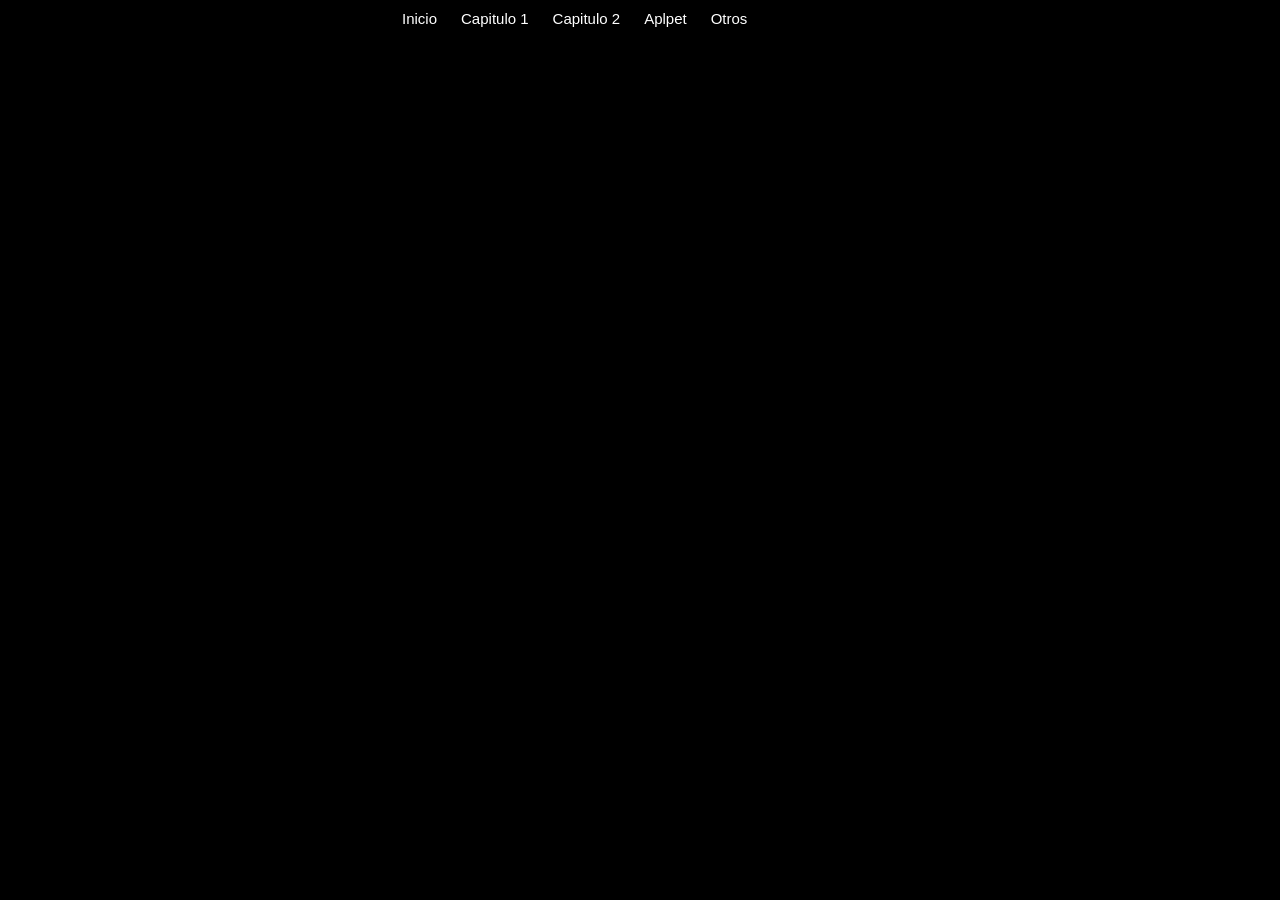
<file: index.html>
<!DOCTYPE html>
<!--[if lt IE 7 ]> <html class="ie ie6 no-js" lang="en"> <![endif]-->
<!--[if IE 7 ]>    <html class="ie ie7 no-js" lang="en"> <![endif]-->
<!--[if IE 8 ]>    <html class="ie ie8 no-js" lang="en"> <![endif]-->
<!--[if IE 9 ]>    <html class="ie ie9 no-js" lang="en"> <![endif]-->
<!--[if gt IE 9]><!--><html class="no-js" lang="en"><!--<![endif]-->
    <head>
        <meta charset="UTF-8" />
        <meta http-equiv="X-UA-Compatible" content="IE=edge,chrome=1"> 
        <title>Bono Estra</title>
        <meta name="viewport" content="width=device-width, initial-scale=1.0"> 
        <meta name="description" content="Fullscreen Background Image Slideshow with CSS3 - A Css-only fullscreen background image slideshow" />
        <meta name="keywords" content="css3, css-only, fullscreen, background, slideshow, images, content" />
        <meta name="author" content="Codrops" />

        <link rel="stylesheet" type="text/css" href="extra/css/demo.css" />
        <link rel="stylesheet" type="text/css" href="extra/css/style2.css" />
		<script type="text/javascript" src="extra/js/modernizr.custom.86080.js"></script>
        	<style type="text/css">

			* {
				margin:0px;
				padding:0px;
			}

			#header {
				margin:auto;
				width:500px;
				font-family:Arial, Helvetica, sans-serif;
			}

			ul, ol {
				list-style:none;
			}

			.nav > li {
				float:left;
			}

			.nav li a {
				background-color:#000;
				color:#fff;
				text-decoration:none;
				padding:10px 12px;
				display:block;
			}

			.nav li a:hover {
				background-color:#434343;
			}

			.nav li ul {
				display:none;
				position:absolute;
				min-width:140px;
			}

			.nav li:hover > ul {
				display:block;
			}

			.nav li ul li {
				position:relative;
			}

			.nav li ul li ul {
				right:-140px;
				top:0px;
			}

		</style>

    </head>
    <body id="page">
        <ul class="cb-slideshow">
            <li><span>Image 01</span><div><h3>Luis F. Garcia</h3></div></li>
            <li><span>Image 02</span><div><h3>Ing. Sistemas y Computacion</h3></div></li>
            <li><span>Image 03</span><div><h3>Universidad Nacional</h3></div></li>
            <li><span>Image 04</span><div><h3>Sede de Bogota</h3></div></li>
            <li><span>Image 05</span><div><h3>Junio 2015</h3></div></li>
            <li><span>Image 06</span><div><h3>Algoritmos</h3></div></li>
        </ul>
        <div class="container">
            <!-- Codrops top bar --><!--/ Codrops top bar -->
            <div id="header">
			<ul class="nav">
				<li><a href="index.html">Inicio</a></li>
				<li><a href="">Capitulo 1</a>
					<ul>
						<li><a href="Cap_1/1/Capitulo_1.1.html">Leccion 1.1</a></li>
						<li><a href="Cap_1/2/Capitulo_1.2.html">Leccion 1.2</a></li>
						<li><a href="Cap_1/3/Capitulo_1.3.html">Leccion 1.3</a></li>
						<li><a href="Cap_1/4/Capitulo_1.4.html">Leccion 1.4</a></li>
                        <li><a href="Cap_1/ProblemSet/ProblemSet1.html">Problem Set 1</a></li>
					</ul>
				</li>
                <li><a href="">Capitulo 2</a>
					<ul>
						<li><a href="Cap_2/1/Capitulo_2.1.html">Leccion 2.1</a></li>
						<li><a href="Cap_2/2/Capitulo_2.2.html">Leccion 2.2</a></li>
						<li><a href="Cap_2/3/Capitulo_2.3.html">Leccion 2.3</a></li>
						<li><a href="Cap_2/4/Capitulo_2.4.html">Leccion 2.4</a></li>
                        <li><a href="Cap_2/5/Capitulo_2.5.html">Leccion 2.5</a></li>
                        <li><a href="Cap_2/ProblemSet2/ProblemSet2.html">Problem Set 2</a></li>
					</ul>
				</li>
				<li><a href="Applet/RandQS%20Time%20Plot.html">Aplpet</a></li>
				<li><a href="otros/otros.html">Otros</a></li>
			</ul>
		</div>
        </div>

    </body>
</html>
</file>
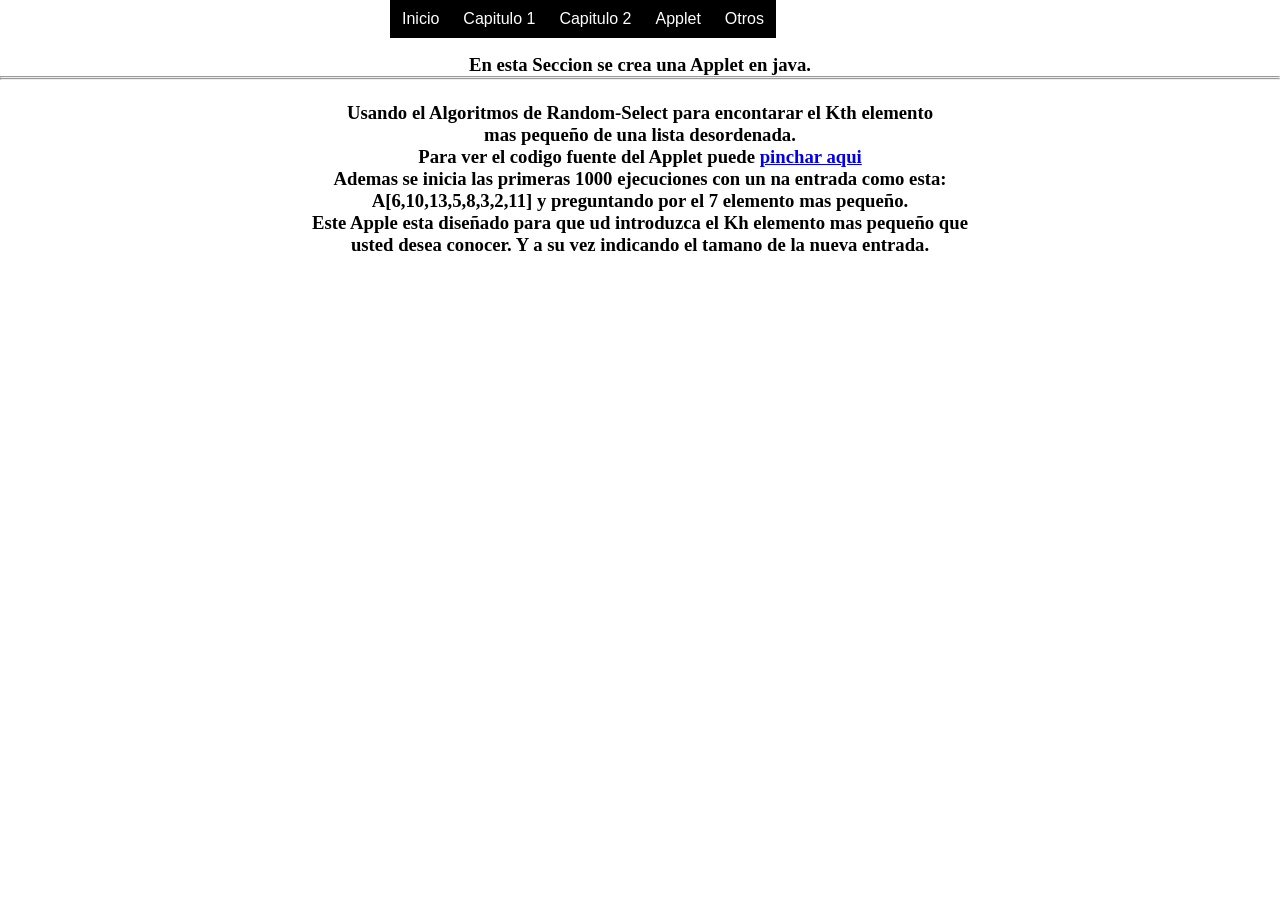
<file: Applet/RandQS Time Plot.html>
<!DOCTYPE html PUBLIC "-//w3c//dtd html 4.0 transitional//en">
<html>
<head>
   <meta http-equiv="Content-Type" content="text/html; charset=iso-8859-1">
   <meta name="generator" content="ModelWorks IDE">
   <meta name="GENERATOR" content="Mozilla/4.61 [en] (WinNT; I) [Netscape]">


   <title>Quick Select</title>
   <style type="text/css">

			* {
				margin:0px;
				padding:0px;
			}

			#header {
				margin:auto;
				width:500px;
				font-family:Arial, Helvetica, sans-serif;
			}

			ul, ol {
				list-style:none;
			}

			.nav > li {
				float:left;
			}

			.nav li a {
				background-color:#000;
				color:#fff;
				text-decoration:none;
				padding:10px 12px;
				display:block;
			}

			.nav li a:hover {
				background-color:#434343;
			}

			.nav li ul {
				display:none;
				position:absolute;
				min-width:140px;
			}

			.nav li:hover > ul {
				display:block;
			}

			.nav li ul li {
				position:relative;
			}

			.nav li ul li ul {
				right:-140px;
				top:0px;
			}

		</style>
</head>

<body text="#000000" vlink="#551A8B" alink="#FF0000"  link="#0000EE">

<section><div id="header">
			<ul class="nav">
				<li><a href="../index.html">Inicio</a></li>
				<li><a href="">Capitulo 1</a>
					<ul>
						<li><a href="../Cap_1/1/Capitulo_1.1.html">Leccion 1.1</a></li>
						<li><a href="../Cap_1/2/Capitulo_1.2.html">Leccion 1.2</a></li>
						<li><a href="../Cap_1/3/Capitulo_1.3.html">Leccion 1.3</a></li>
						<li><a href="../Cap_1/4/Capitulo_1.4.html">Leccion 1.4</a></li>
                        <li><a href="../Cap_1/ProblemSet/ProblemSet1.html">Problem Set 1</a></li>
					</ul>
				</li>

                <li><a href="">Capitulo 2</a>
					<ul>
						<li><a href="../Cap_2/1/Capitulo_2.1.html">Leccion 2.1</a></li>
						<li><a href="../Cap_2/2/Capitulo_2.2.html">Leccion 2.2</a></li>
						<li><a href="../Cap_2/3/Capitulo_2.3.html">Leccion 2.3</a></li>
						<li><a href="../Cap_2/4/Capitulo_2.4.html">Leccion 2.4</a></li>
                        <li><a href="../Cap_2/5/Capitulo_2.5.html">Leccion 2.5</a></li>
                        <li><a href="../Cap_2/ProblemSet2/ProblemSet2.html">Problem Set 1</a></li>
					</ul>
				</li>
				<li><a href="RandQS%20Time%20Plot.html">Applet</a></li>

				<li><a href="../otros/otros.html">Otros</a></li>
			</ul>
		</div>
</section>
<br>
<br>
<br>
<section id="part1of1">
	<div id="cont" ALIGN=center >

		<h3>
			En esta Seccion se crea una Applet en java.<br>
			<hr>
			<hr>
			<br>
			Usando el Algoritmos de Random-Select para encontarar el Kth elemento <br> mas peque�o de una lista desordenada.<br>
			Para ver el codigo fuente del Applet puede <a href="QuickSelest.java"> pinchar aqui</a><br>
			Ademas se inicia las primeras 1000 ejecuciones con un na entrada como esta:<br>
			A[6,10,13,5,8,3,2,11] y preguntando por el 7 elemento mas peque�o.<br>
			Este Apple esta dise�ado para que ud introduzca el Kh elemento mas peque�o que<br>
			usted desea conocer. Y a su vez indicando el tamano de la nueva entrada.<br>
			<br>

			<APPLET code="QuickSelest.class" width=550 height=450></APPLET>


			
		</h3>

	</div>
</section>
</body>
</html>
</file>
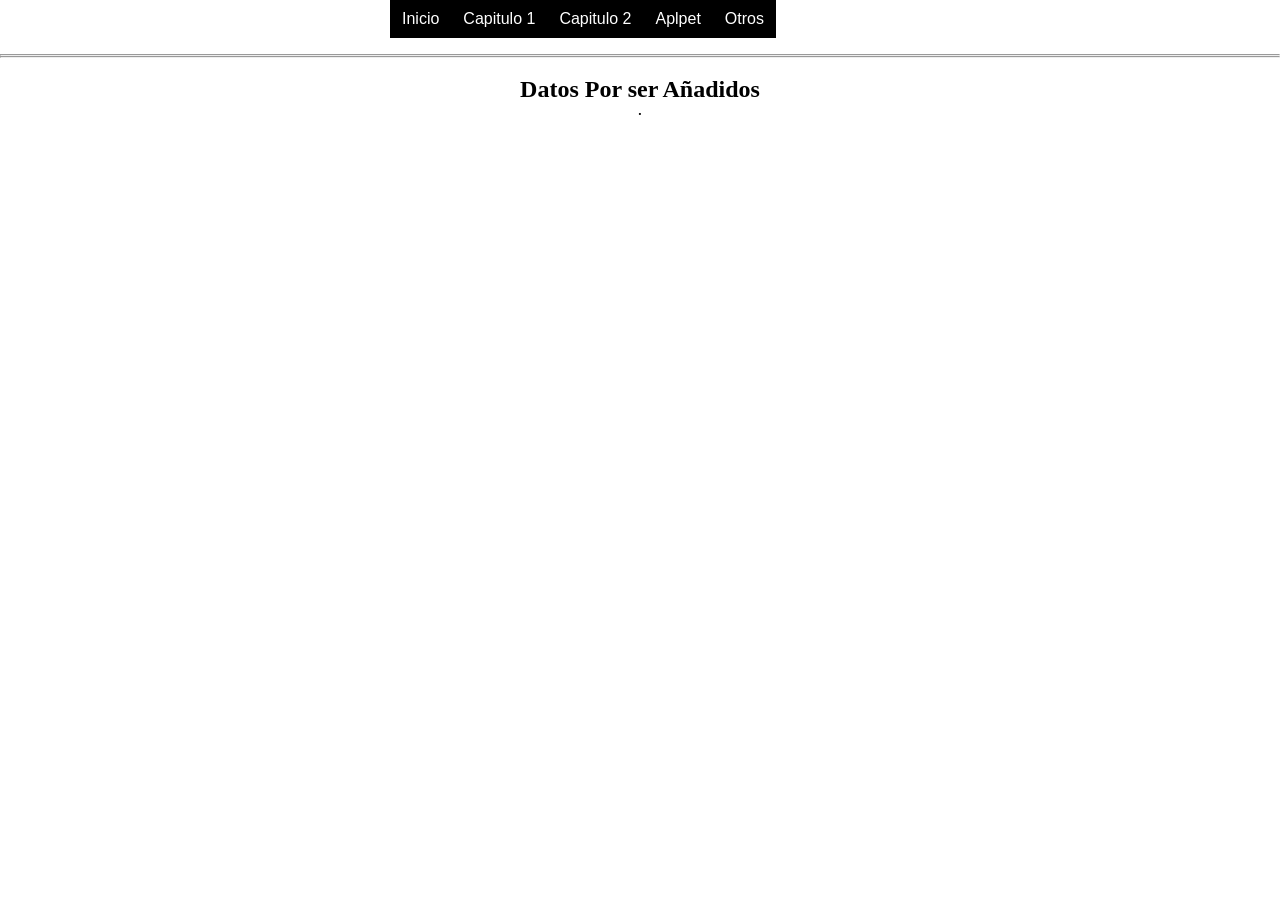
<file: otros/otros.html>
<!DOCTYPE html>
<html>
<head lang="en">
    <meta charset="UTF-8">
    <title>Otros</title>
    <style type="text/css">

			* {
				margin:0px;
				padding:0px;
			}

			#header {
				margin:auto;
				width:500px;
				font-family:Arial, Helvetica, sans-serif;
			}

			ul, ol {
				list-style:none;
			}

			.nav > li {
				float:left;
			}

			.nav li a {
				background-color:#000;
				color:#fff;
				text-decoration:none;
				padding:10px 12px;
				display:block;
			}

			.nav li a:hover {
				background-color:#434343;
			}

			.nav li ul {
				display:none;
				position:absolute;
				min-width:140px;
			}

			.nav li:hover > ul {
				display:block;
			}

			.nav li ul li {
				position:relative;
			}

			.nav li ul li ul {
				right:-140px;
				top:0px;
			}

		</style>
</head>
<body>
<section><div id="header">
			<ul class="nav">
				<li><a href="../index.html">Inicio</a></li>
				<li><a href="">Capitulo 1</a>
					<ul>
						<li><a href="../Cap_1/1/Capitulo_1.1.html">Leccion 1.1</a></li>
						<li><a href="../Cap_1/2/Capitulo_1.2.html">Leccion 1.2</a></li>
						<li><a href="../Cap_1/3/Capitulo_1.3.html">Leccion 1.3</a></li>
						<li><a href="../Cap_1/4/Capitulo_1.4.html">Leccion 1.4</a></li>
                        <li><a href="../Cap_1/ProblemSet/ProblemSet1.html">Problem Set 1</a></li>
					</ul>
				</li>

                <li><a href="">Capitulo 2</a>
					<ul>
						<li><a href="../Cap_2/1/Capitulo_2.1.html">Leccion 2.1</a></li>
						<li><a href="../Cap_2/2/Capitulo_2.2.html">Leccion 2.2</a></li>
						<li><a href="../Cap_2/3/Capitulo_2.3.html">Leccion 2.3</a></li>
						<li><a href="../Cap_2/4/Capitulo_2.4.html">Leccion 2.4</a></li>
                        <li><a href="../Cap_2/5/Capitulo_2.5.html">Leccion 2.5</a></li>
                        <li><a href="../Cap_2/ProblemSet2/ProblemSet2.html">Problem Set 2</a></li>
					</ul>
				</li>
				<li><a href="../Applet/RandQS%20Time%20Plot.html">Aplpet</a></li>
				<li><a href="otros.html">Otros</a>
					<!--
					<ul>
						<li><a href="#part1of1">Calculabilidad</a>
							<ul>
								<li><a href="#eje1.1">Eje 1</a></li>
								<li><a href="#eje1.2">Eje 2</a></li>
								<li><a href="#eje1.3">Eje 3</a></li>
							</ul>
						</li>
						<li><a href="#part1of2">Complejidad</a>
							<ul>
								<li><a href="#eje2.1">Eje 1</a></li>
								<li><a href="#eje2.2">Eje 2</a></li>
								<li><a href="#eje2.3">Eje 3</a></li>
							</ul>
						</li>
					</ul>
					-->
				</li>
			</ul>
		</div>
</section>
<br>
<br>
<br>
<section id="part1of1">
	<div align="center">
			<section id="eje1.1">
			<hr>
			<hr>
			<br>
			<h2> Datos Por ser Añadidos</h2>

			<h5>
				.

			</h5>

			<h4>

			</h4>
		</section>
		<!--
			<section id="eje1.2">
			<h2> Primero</h2>

			<h5>
				.

			</h5>

			<h4>

			</h4>
		</section>
			<section id="eje1.3">
			<h2> Primero</h2>

			<h5>
				.

			</h5>

			<h4>

			</h4>
		</section>
	</div>

</section>
<section id="part1of2">
	<div align="center">
		<section id="eje2.1">
			<h2> Primero</h2>

			<h5>
				.

			</h5>

			<h4>

			</h4>
		</section>
		<section id="eje2.2">
			<h2> Primero</h2>

			<h5>
				.

			</h5>

			<h4>

			</h4>
		</section>
		<section id="eje2.3">
			<h2> Primero</h2>

			<h5>
				.

			</h5>

			<h4>

			</h4>
		</section>
		-->
	</div>

</section>

</body>
</html>
</file>
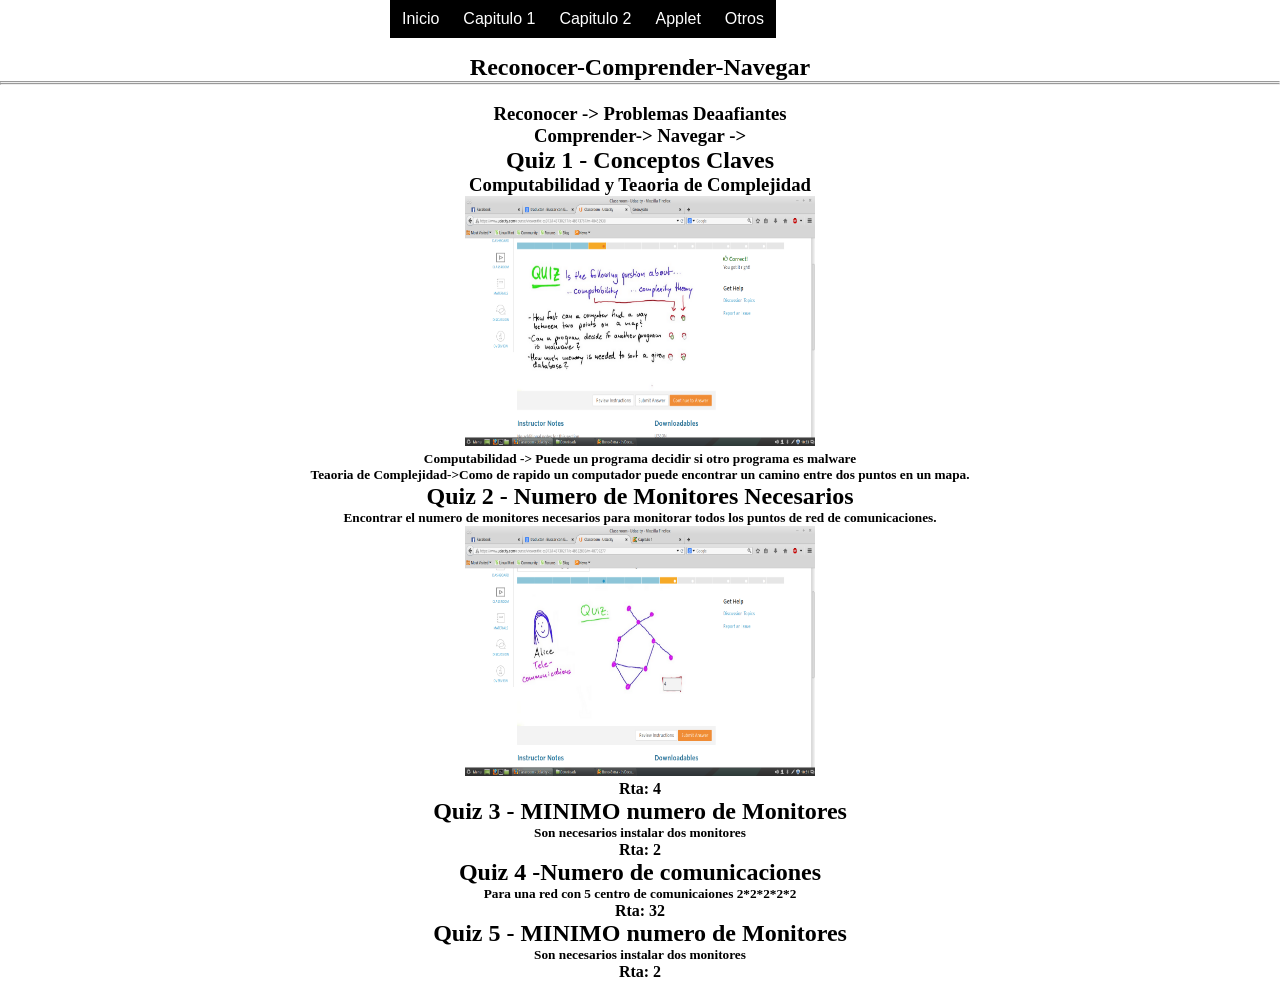
<file: Cap_1/1/Capitulo_1.1.html>
<!DOCTYPE html>
<html>
<head lang="en">
    <meta charset="UTF-8">
    <title> Capitulo 1 ->1</title>
    		<style type="text/css">

			* {
				margin:0px;
				padding:0px;
			}

			#header {
				margin:auto;
				width:500px;
				font-family:Arial, Helvetica, sans-serif;
			}

			ul, ol {
				list-style:none;
			}

			.nav > li {
				float:left;
			}

			.nav li a {
				background-color:#000;
				color:#fff;
				text-decoration:none;
				padding:10px 12px;
				display:block;
			}

			.nav li a:hover {
				background-color:#434343;
			}

			.nav li ul {
				display:none;
				position:absolute;
				min-width:140px;
			}

			.nav li:hover > ul {
				display:block;
			}

			.nav li ul li {
				position:relative;
			}

			.nav li ul li ul {
				right:-140px;
				top:0px;
			}

		</style>
</head>
<body>
<section><div id="header">
			<ul class="nav">
				<li><a href="../../index.html">Inicio</a></li>
				<li><a href="">Capitulo 1</a>
					<ul>
						<li><a href="Capitulo_1.1.html">Leccion 1.1</a>
                            <ul>
                                <li><a href="#quiz-1">quiz 1</a></li>
                                <li><a href="#quiz-2">quiz 2</a></li>
                                <li><a href="#quiz-3">quiz 3</a></li>
                                <li><a href="#quiz-4">quiz 4</a></li>
                                <li><a href="#quiz-5">quiz 5</a></li>
                            </ul>
						</li>
						<li><a href="../2/Capitulo_1.2.html">Leccion 1.2</a></li>
						<li><a href="../3/Capitulo_1.3.html">Leccion 1.3</a></li>
						<li><a href="../4/Capitulo_1.4.html">Leccion 1.4</a></li>
                        <li><a href="../ProblemSet/ProblemSet1.html">Problem Set 1</a></li>
					</ul>
				</li>
                <li><a href="">Capitulo 2</a>
					<ul>
						<li><a href="../../Cap_2/1/Capitulo_2.1.html">Leccion 2.1</a></li>
						<li><a href="../../Cap_2/2/Capitulo_2.2.html">Leccion 2.2</a></li>
						<li><a href="../../Cap_2/3/Capitulo_2.3.html">Leccion 2.3</a></li>
						<li><a href="../../Cap_2/4/Capitulo_2.4.html">Leccion 2.4</a></li>
                        <li><a href="../../Cap_2/5/Capitulo_2.5.html">Leccion 2.5</a></li>
                        <li><a href="../../Cap_2/ProblemSet2/ProblemSet2.html">Problem Set 2</a></li>
					</ul>
				</li>
				<li><a href="../../Applet/RandQS%20Time%20Plot.htm">Applet</a></li>
				<li><a href="../../otros/otros.html">Otros</a></li>
			</ul>
		</div></section>

<br>
<br>
<br>
<section id="part1of1">
	<div id="cont" ALIGN=center >

		<h2 > Reconocer-Comprender-Navegar</h2>
		<hr>
		<hr>
		<br>
		<h3>
			Reconocer -> Problemas Deaafiantes <br>
			Comprender->
			Navegar   ->

		</h3>

		<section id="quiz-1">

				<h2> Quiz 1 - Conceptos Claves</h2>
			<h3>
				<b>Computabilidad  y Teaoria de Complejidad<br>
				</b>
				 <IMG SRC="../../img/cap1/1/Quiz-1.png" WIDTH=350 HEIGHT=250 >
			</h3>

			<h5>
				Computabilidad -> Puede un programa decidir si otro programa  es malware<br>
				Teaoria de Complejidad->Como de rapido un  computador puede encontrar un camino entre dos puntos en un mapa.
			</h5>

		</section>
		<section id="quiz-2">
			<h2> Quiz 2 - Numero de Monitores Necesarios</h2>

			<h5>
				Encontrar el numero de monitores necesarios para monitorar todos los puntos de red de comunicaciones.<br>
							 <IMG SRC="../../img/cap1/1/quiz-2.png" WIDTH=350 HEIGHT=250 >
					<h4> Rta: 4</h4>
			</h5>
		</section>
		<section id="quiz-3">
			<h2> Quiz 3 - MINIMO numero de Monitores</h2>
			<h5>
				Son necesarios instalar dos monitores

					<h4> Rta: 2</h4>
			</h5>

		</section>
		<section id="quiz-4">
			<h2> Quiz 4 -Numero de comunicaciones  </h2>
			<h5>
				Para una red con 5 centro de comunicaiones
				2*2*2*2*2
					<h4> Rta: 32</h4>
			</h5>
		</section>

		<section id="quiz-5">
			<h2> Quiz 5 - MINIMO numero de Monitores</h2>

			<h5>
				Son necesarios instalar dos monitores

					<h4> Rta: 2</h4>
			</h5>

		</section>
	</div>
</section>



</body>
</html>
</file>
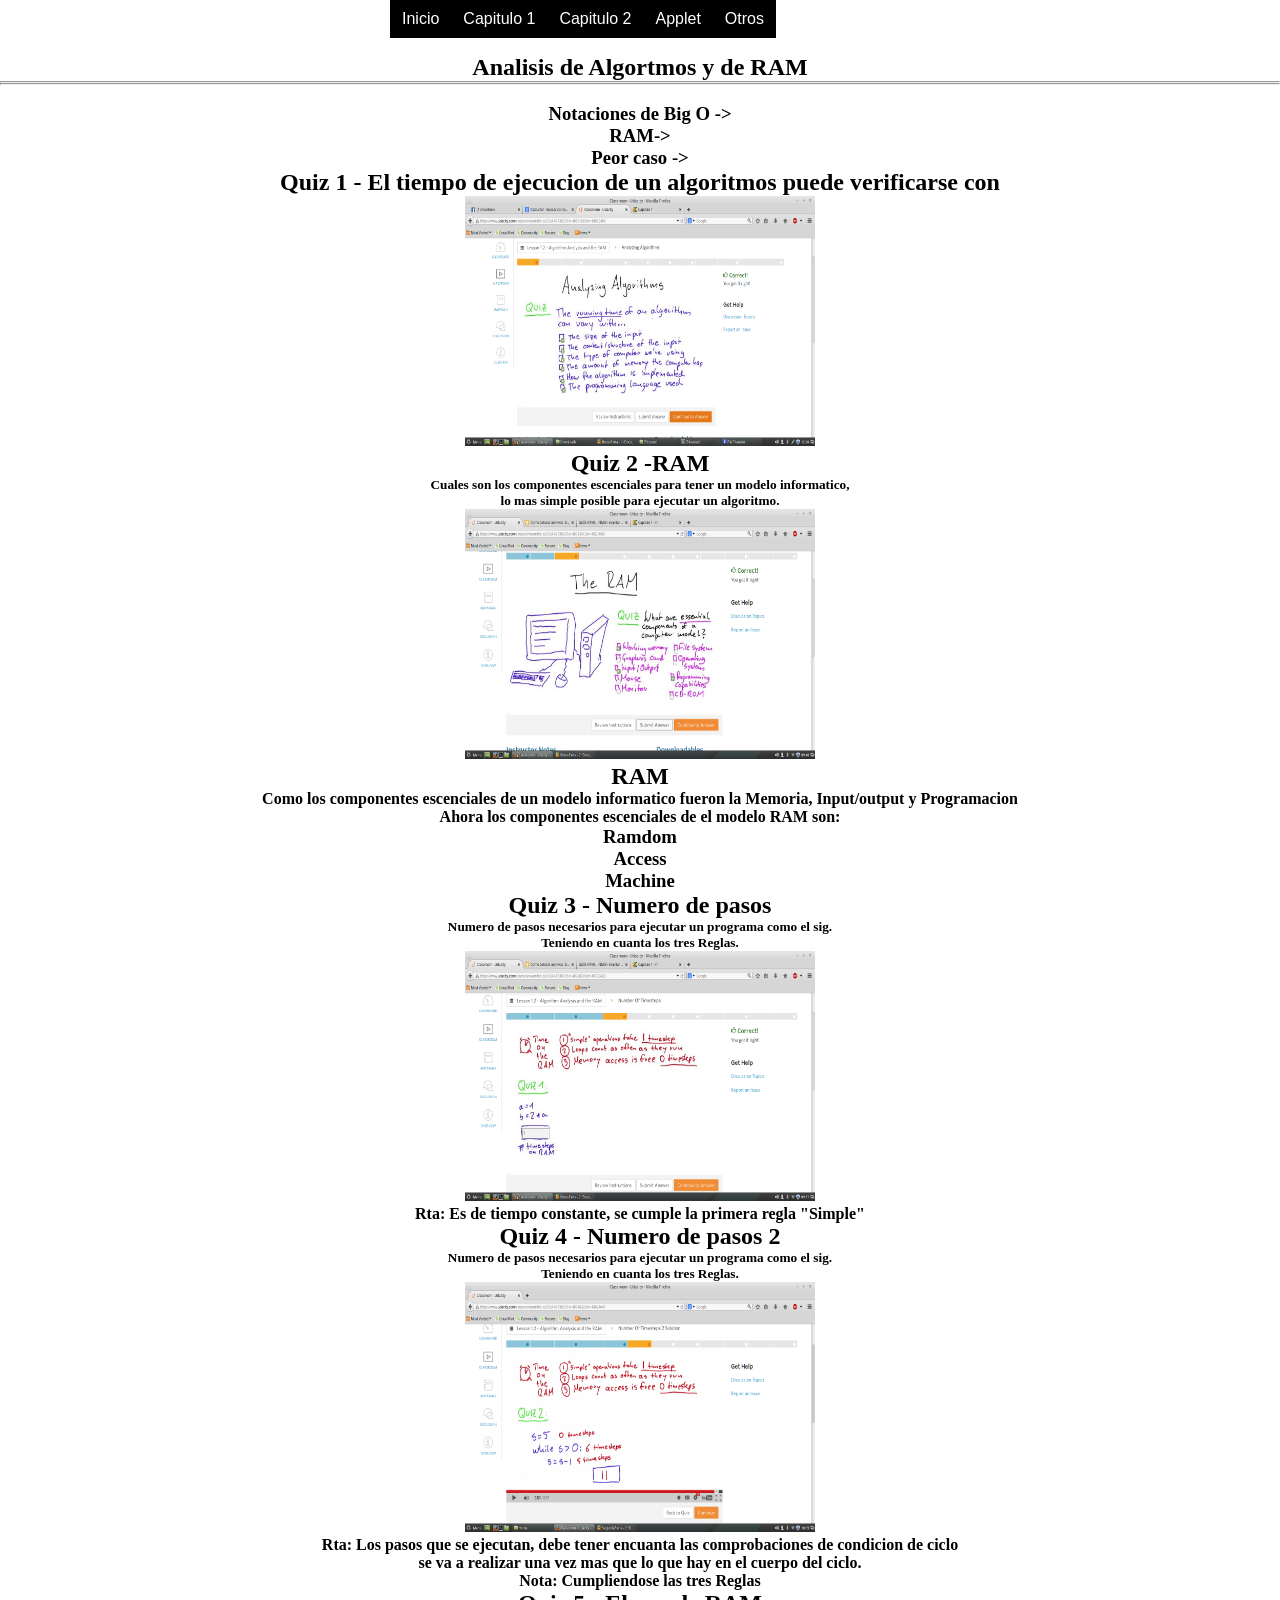
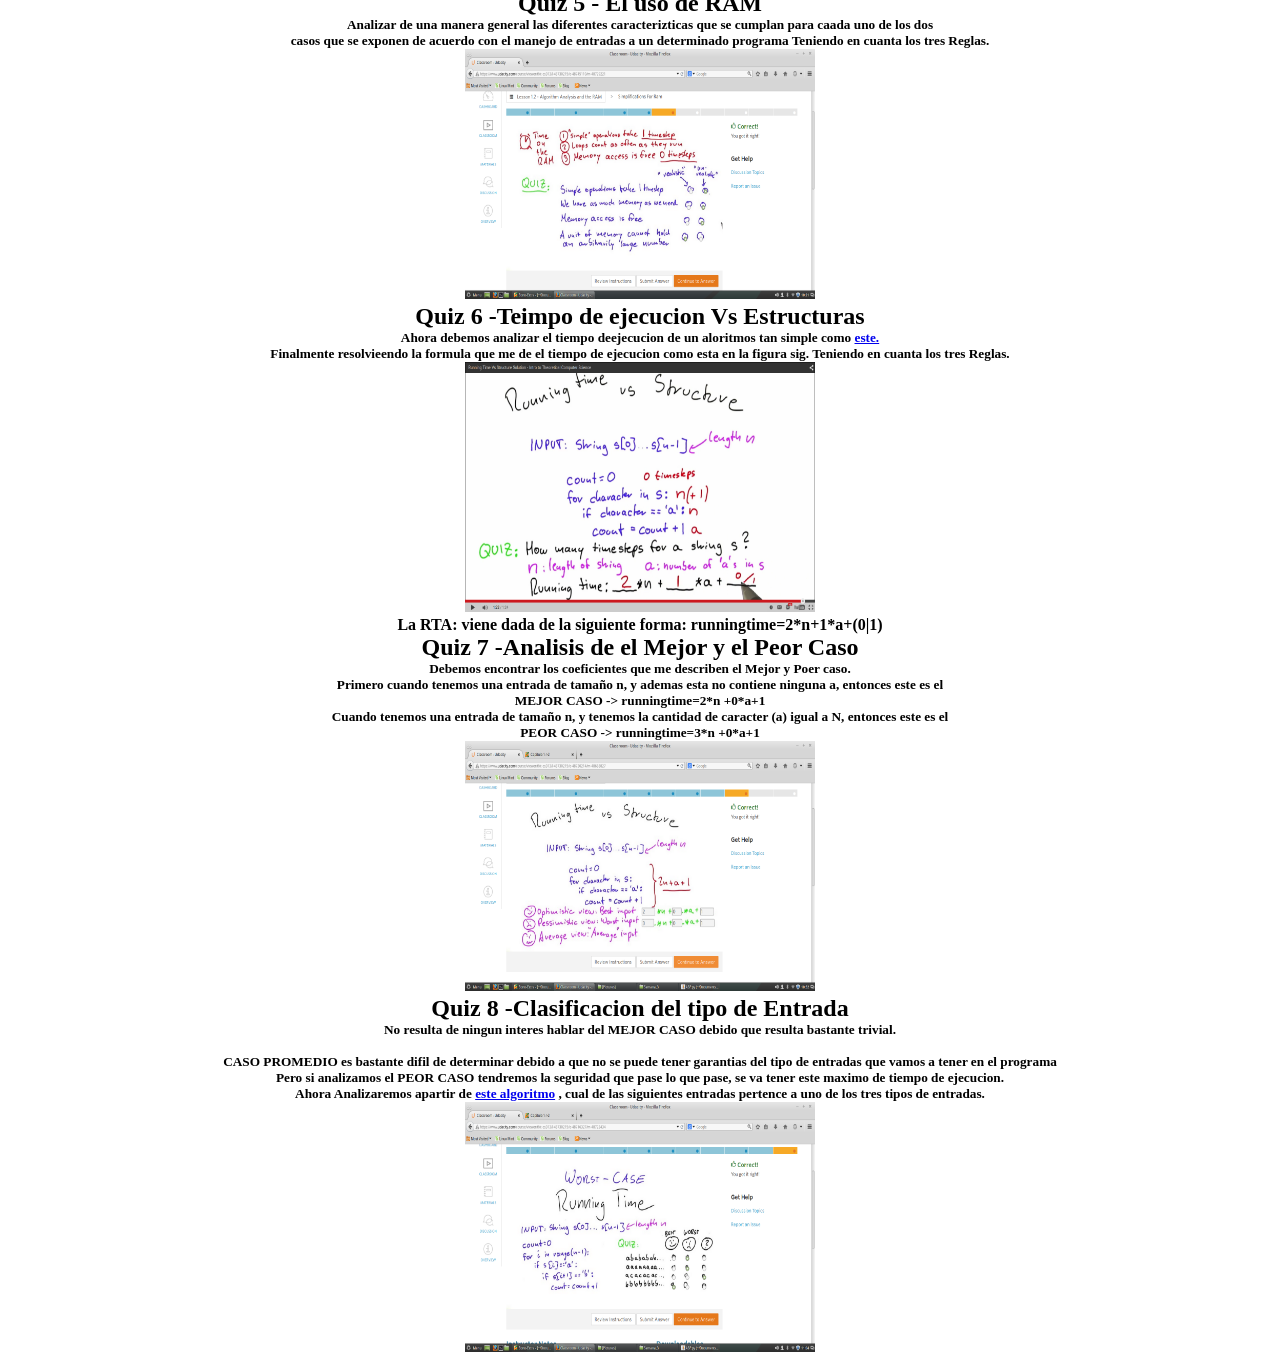
<file: Cap_1/2/Capitulo_1.2.html>
<!DOCTYPE html>
<html>
<head lang="en">
    <meta charset="UTF-8">
    <title> Capitulo 1->2</title>
        		<style type="text/css">

			* {
				margin:0px;
				padding:0px;
			}

			#header {
				margin:auto;
				width:500px;
				font-family:Arial, Helvetica, sans-serif;
			}

			ul, ol {
				list-style:none;
			}

			.nav > li {
				float:left;
			}

			.nav li a {
				background-color:#000;
				color:#fff;
				text-decoration:none;
				padding:10px 12px;
				display:block;
			}

			.nav li a:hover {
				background-color:#434343;
			}

			.nav li ul {
				display:none;
				position:absolute;
				min-width:140px;
			}

			.nav li:hover > ul {
				display:block;
			}

			.nav li ul li {
				position:relative;
			}

			.nav li ul li ul {
				right:-140px;
				top:0px;
			}

		</style>
</head>
<body>
<section><div id="header">
			<ul class="nav">
				<li><a href="../../index.html">Inicio</a></li>
				<li><a href="">Capitulo 1</a>
					<ul>
						<li><a href="../1/Capitulo_1.1.html">Leccion 1.1</a></li>
						<li><a href="Capitulo_1.2.html">Leccion 1.2</a>
                            <ul>
                                <li><a href="#quiz-1">quiz 1</a></li>
                                <li><a href="#quiz-2">quiz 2</a></li>
                                <li><a href="#quiz-3">quiz 3</a></li>
                                <li><a href="#quiz-4">quiz 4</a></li>
                                <li><a href="#quiz-5">quiz 5</a></li>
                                <li><a href="#quiz-6">quiz 6</a></li>
                                <li><a href="#quiz-7">quiz 7</a></li>
                                <li><a href="#quiz-8">quiz 8</a></li>
                            </ul>
                        </li>

						<li><a href="../3/Capitulo_1.3.html">Leccion 1.3</a></li>
						<li><a href="../4/Capitulo_1.4.html">Leccion 1.4</a></li>
                        <li><a href="../ProblemSet/ProblemSet1.html">Problem Set 1</a></li>
					</ul>
				</li>
                <li><a href="">Capitulo 2</a>
					<ul>
						<li><a href="../../Cap_2/1/Capitulo_2.1.html">Leccion 2.1</a></li>
						<li><a href="../../Cap_2/2/Capitulo_2.2.html">Leccion 2.2</a></li>
						<li><a href="../../Cap_2/3/Capitulo_2.3.html">Leccion 2.3</a></li>
						<li><a href="../../Cap_2/4/Capitulo_2.4.html">Leccion 2.4</a></li>
                        <li><a href="../../Cap_2/5/Capitulo_2.5.html">Leccion 2.5</a></li>
                        <li><a href="../../Cap_2/ProblemSet2/ProblemSet2.html">Problem Set 2</a></li>
					</ul>
				</li>
				<li><a href="../../Applet/RandQS%20Time%20Plot.html">Applet</a></li>
				<li><a href="../../otros/otros.html">Otros</a></li>
			</ul>
		</div></section>
<br>
<br>
<br>
<section id=part1of2">
	<div id="cont" ALIGN=center >

        <h1> Analisis de Algortmos y de RAM</h1>
        <hr>
		<hr>
		<br>
        <h3>
            Notaciones de Big O -> <br>
            RAM-> <br>
            Peor caso  -> <br>

        </h3>

        <section id="quiz-1">

                <h2> Quiz 1 - El tiempo de ejecucion de un algoritmos puede verificarse con</h2>
                <IMG SRC="../../img/cap1/2/Quiz1.png" WIDTH=350 HEIGHT=250 >

        </section>

        <section id="quiz-2">
            <h2> Quiz 2 -RAM </h2>

            <h5>

                Cuales son los componentes escenciales para tener un modelo informatico,<br> lo mas simple posible para ejecutar un algoritmo.
                <br>

                <IMG SRC="../../img/cap1/2/quiz2.png" WIDTH=350 HEIGHT=250 >

            </h5>
        </section>

            <section id="item-1">
            <h2> RAM</h2>
                <h4> Como los componentes escenciales de un modelo informatico fueron la Memoria, Input/output y Programacion<br>
                Ahora los componentes escenciales de el modelo RAM son:</h4>
            <h3>
                Ramdom <br>
                Access<br>
                Machine<br>
            </h3>



        </section>

        <section id="quiz-3">
            <h2> Quiz 3 - Numero de pasos</h2>
            <h5>
                Numero de pasos  necesarios para ejecutar un programa como el sig.<br>
                Teniendo en cuanta los tres Reglas.<br>
            </h5>
                <IMG SRC="../../img/cap1/2/quiz3.png" WIDTH=350 HEIGHT=250 >
            <h4>
                Rta: Es de tiempo constante, se cumple la primera regla "Simple"
            </h4>
        </section>
        <section id="quiz-4">
            <h2> Quiz 4 - Numero de pasos 2</h2>
            <h5>
                Numero de pasos  necesarios para ejecutar un programa como el sig.<br>
                Teniendo en cuanta los tres Reglas.<br>
            </h5>
                <IMG SRC="../../img/cap1/2/quiz4.png" WIDTH=350 HEIGHT=250 >
            <h4>
                Rta: Los pasos que se ejecutan, debe tener encuanta las comprobaciones de condicion de ciclo<br>
                se va a realizar una vez  mas que lo que hay en el cuerpo del ciclo.<br>
                Nota: Cumpliendose las tres Reglas
            </h4>
        </section>

        <section id="quiz-5">
                <h2> Quiz 5 - El uso de RAM</h2>
            <h5>
                Analizar de una manera general las diferentes caracterizticas que se cumplan para caada uno de los dos<br>
                casos que se exponen de acuerdo con el manejo de entradas a un determinado programa
                Teniendo en cuanta los tres Reglas.<br>
            </h5>
                <IMG SRC="../../img/cap1/2/quiz5.png" WIDTH=350 HEIGHT=250 >
        </section>

        <section id="quiz-6">
                <h2> Quiz 6 -Teimpo de ejecucion Vs Estructuras</h2>
            <h5>
                Ahora debemos analizar el tiempo deejecucion de un aloritmos tan simple como <a href="quiz6.py"> este.</a><br>
                Finalmente resolvieendo la formula que me de el tiempo de ejecucion como esta en la figura sig.
                Teniendo en cuanta los tres Reglas.<br>
            </h5>
                <IMG SRC="../../img/cap1/2/quiz6.png" WIDTH=350 HEIGHT=250 >
            <h4>
                La RTA: viene dada de la siguiente forma: runningtime=2*n+1*a+(0|1)
            </h4>
        </section>
        <section id="quiz-7">
                <h2> Quiz 7 -Analisis de el Mejor y el Peor Caso</h2>
            <h5>
                Debemos encontrar los coeficientes que me describen el Mejor y Poer caso.<br>
                Primero cuando tenemos una entrada de tamaño n, y ademas esta no contiene ninguna a, entonces este es el<br>
                MEJOR CASO ->  runningtime=2*n +0*a+1
                <br>
                Cuando tenemos una entrada de tamaño n, y tenemos la cantidad de caracter (a) igual a N, entonces este es el<br>
                PEOR CASO ->  runningtime=3*n +0*a+1
            </h5>
                <IMG SRC="../../img/cap1/2/quiz7.png" WIDTH=350 HEIGHT=250 >
            <h4>

            </h4>
        </section>
        <section id="quiz-8">
                <h2> Quiz 8 -Clasificacion del tipo de Entrada</h2>
            <h5>
                No resulta de ningun interes hablar del MEJOR CASO debido que resulta bastante trivial.<br>
                <br>
                CASO PROMEDIO es bastante difil de determinar debido a que no se puede tener garantias del tipo de entradas que vamos a tener en el programa
                <br>
                Pero  si analizamos el PEOR CASO tendremos la seguridad que pase lo que pase, se va tener este maximo de tiempo de ejecucion.<br>
                Ahora Analizaremos  apartir de <a href="quiz8.py">este algoritmo</a> , cual de las siguientes entradas pertence a uno de los tres tipos de entradas.<br>
            </h5>
                <IMG SRC="../../img/cap1/2/quiz8.png" WIDTH=350 HEIGHT=250 >
            <h4>

            </h4>
        </section>
    </div>
</section>


</body>
</html>
</file>
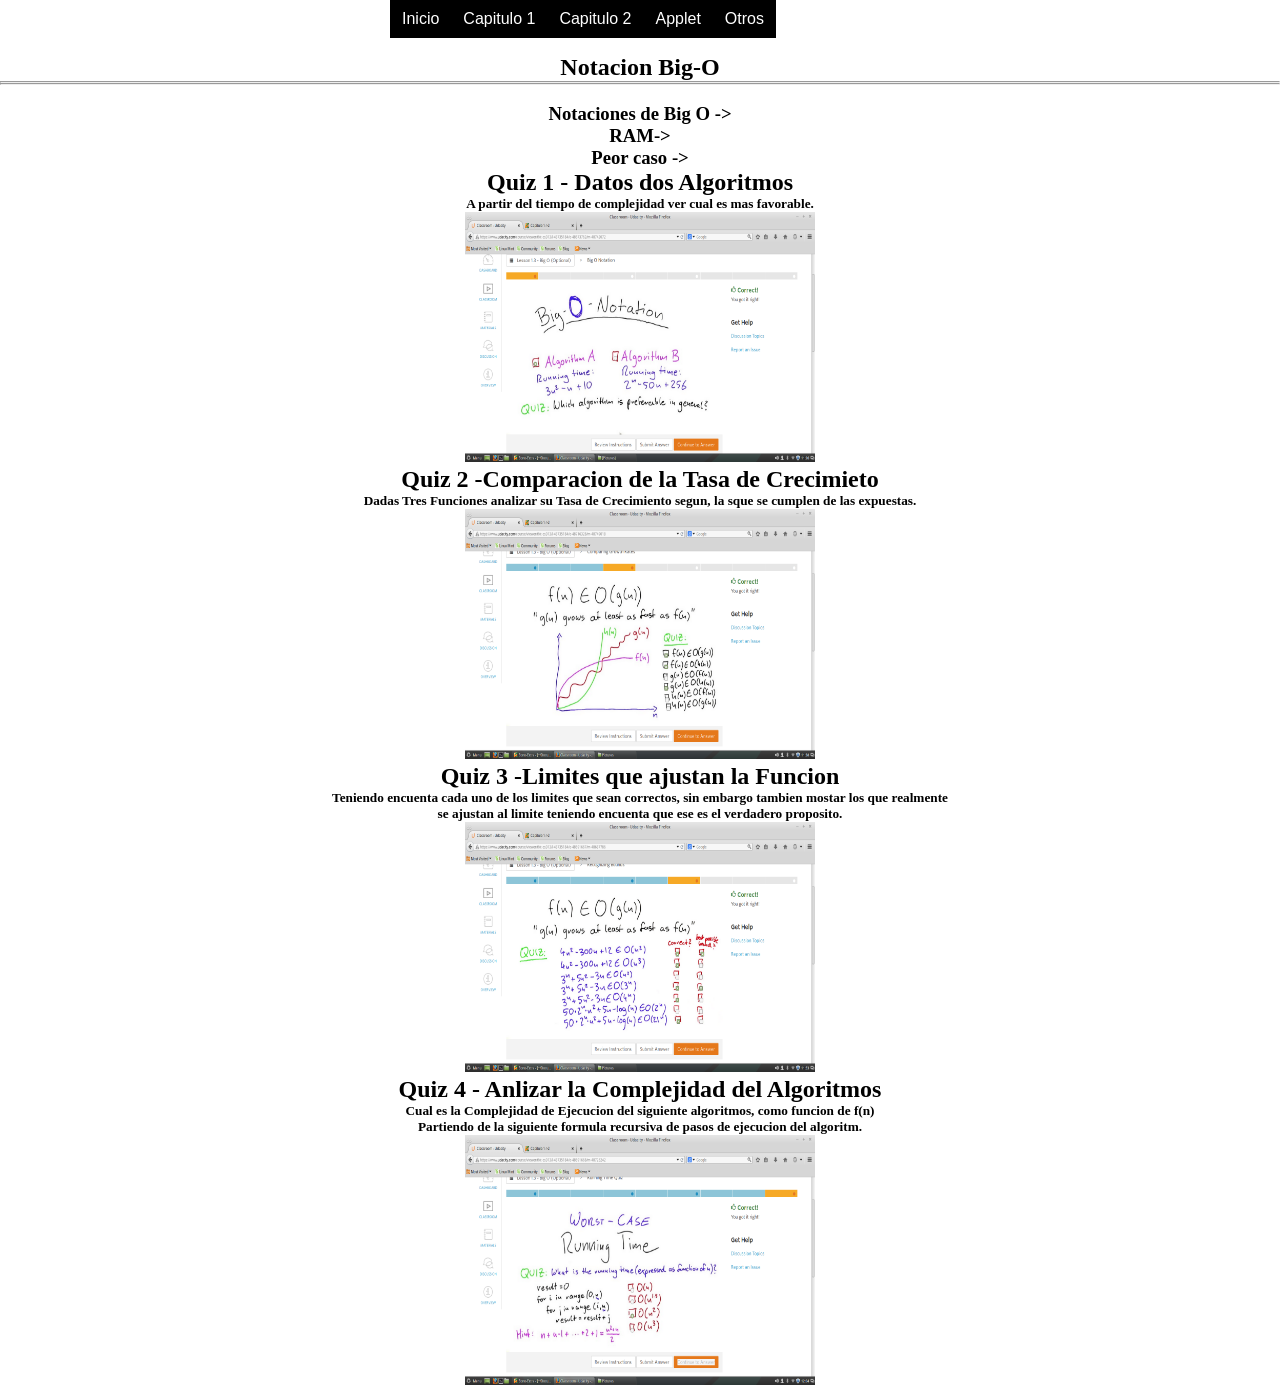
<file: Cap_1/3/Capitulo_1.3.html>
<!DOCTYPE html>
<html>
<head lang="en">
    <meta charset="UTF-8">
    <title> Capitulo 1->3</title>
        		<style type="text/css">

			* {
				margin:0px;
				padding:0px;
			}

			#header {
				margin:auto;
				width:500px;
				font-family:Arial, Helvetica, sans-serif;
			}

			ul, ol {
				list-style:none;
			}

			.nav > li {
				float:left;
			}

			.nav li a {
				background-color:#000;
				color:#fff;
				text-decoration:none;
				padding:10px 12px;
				display:block;
			}

			.nav li a:hover {
				background-color:#434343;
			}

			.nav li ul {
				display:none;
				position:absolute;
				min-width:140px;
			}

			.nav li:hover > ul {
				display:block;
			}

			.nav li ul li {
				position:relative;
			}

			.nav li ul li ul {
				right:-140px;
				top:0px;
			}

		</style>
</head>
<body>
<section><div id="header">
			<ul class="nav">
				<li><a href="../../index.html">Inicio</a></li>
				<li><a href="">Capitulo 1</a>
					<ul>
						<li><a href="../1/Capitulo_1.1.html">Leccion 1.1</a></li>
						<li><a href="../2/Capitulo_1.2.html">Leccion 1.2</a></li>
						<li><a href="Capitulo_1.3.html">Leccion 1.3</a>
							 <ul>
                                <li><a href="#quiz-1">quiz 1</a></li>
                                <li><a href="#quiz-2">quiz 2</a></li>
                                <li><a href="#quiz-3">quiz 3</a></li>
                                <li><a href="#quiz-4">quiz 4</a></li>
                            </ul>
						</li>

						<li><a href="../4/Capitulo_1.4.html">Leccion 1.4</a></li>
                        <li><a href="../ProblemSet/ProblemSet1.html">Problem Set 1</a></li>
					</ul>
				</li>
                <li><a href="">Capitulo 2</a>
					<ul>
						<li><a href="../../Cap_2/1/Capitulo_2.1.html">Leccion 2.1</a></li>
						<li><a href="../../Cap_2/2/Capitulo_2.2.html">Leccion 2.2</a></li>
						<li><a href="../../Cap_2/3/Capitulo_2.3.html">Leccion 2.3</a></li>
						<li><a href="../../Cap_2/4/Capitulo_2.4.html">Leccion 2.4</a></li>
                        <li><a href="../../Cap_2/5/Capitulo_2.5.html">Leccion 2.5</a></li>
                        <li><a href="../../Cap_2/ProblemSet2/ProblemSet2.html">Problem Set 2</a></li>
					</ul>
				</li>
				<li><a href="../../Applet/RandQS%20Time%20Plot.html">Applet</a></li>
				<li><a href="../../otros/otros.html">Otros</a></li>
			</ul>
		</div></section>
<br>
<br>
<br>
<section id=part1of2">
	<div id="cont" ALIGN=center >

		<h1> Notacion Big-O </h1>
		<hr>
		<hr>
		<br>
		<h3>
			Notaciones de Big O -> <br>
			RAM-> <br>
			Peor caso  -> <br>

		</h3>

		<section id="quiz-1">

			<h2> Quiz 1 - Datos dos Algoritmos</h2>
			<h5>
			A partir del tiempo de complejidad  ver cual es mas favorable.
			</h5>
				<IMG SRC="../../img/cap1/3/quiz1.png" WIDTH=350 HEIGHT=250 >
		</section>


		<section id="quiz-2">
			<h2> Quiz 2 -Comparacion de la Tasa de Crecimieto </h2>

			<h5>
				Dadas Tres Funciones analizar su Tasa de Crecimiento segun, la sque se cumplen de las expuestas.
				<br>
				<IMG SRC="../../img/cap1/3/quiz2.png" WIDTH=350 HEIGHT=250 >

			</h5>

		</section>

		<section id="quiz-3">
			<h2> Quiz 3 -Limites que ajustan la Funcion </h2>

			<h5>
				Teniendo encuenta cada uno de los limites que sean correctos, sin embargo tambien mostar los que realmente<br>
				se ajustan al limite teniendo encuenta que ese es el verdadero proposito.
				<br>
				<IMG SRC="../../img/cap1/3/quiz3.png" WIDTH=350 HEIGHT=250 >

			</h5>

		</section>
		<section id="quiz-4">
			<h2> Quiz 4 - Anlizar la Complejidad del Algoritmos</h2>
			<h5>
				Cual es la Complejidad de Ejecucion del siguiente algoritmos, como funcion de f(n)<br>
				Partiendo de la siguiente formula recursiva de pasos de ejecucion del algoritm.<br>
			</h5>
				<IMG SRC="../../img/cap1/3/quiz4.png" WIDTH=350 HEIGHT=250 >

		</section>
		</div>
</section>


</body>
</html>
</file>
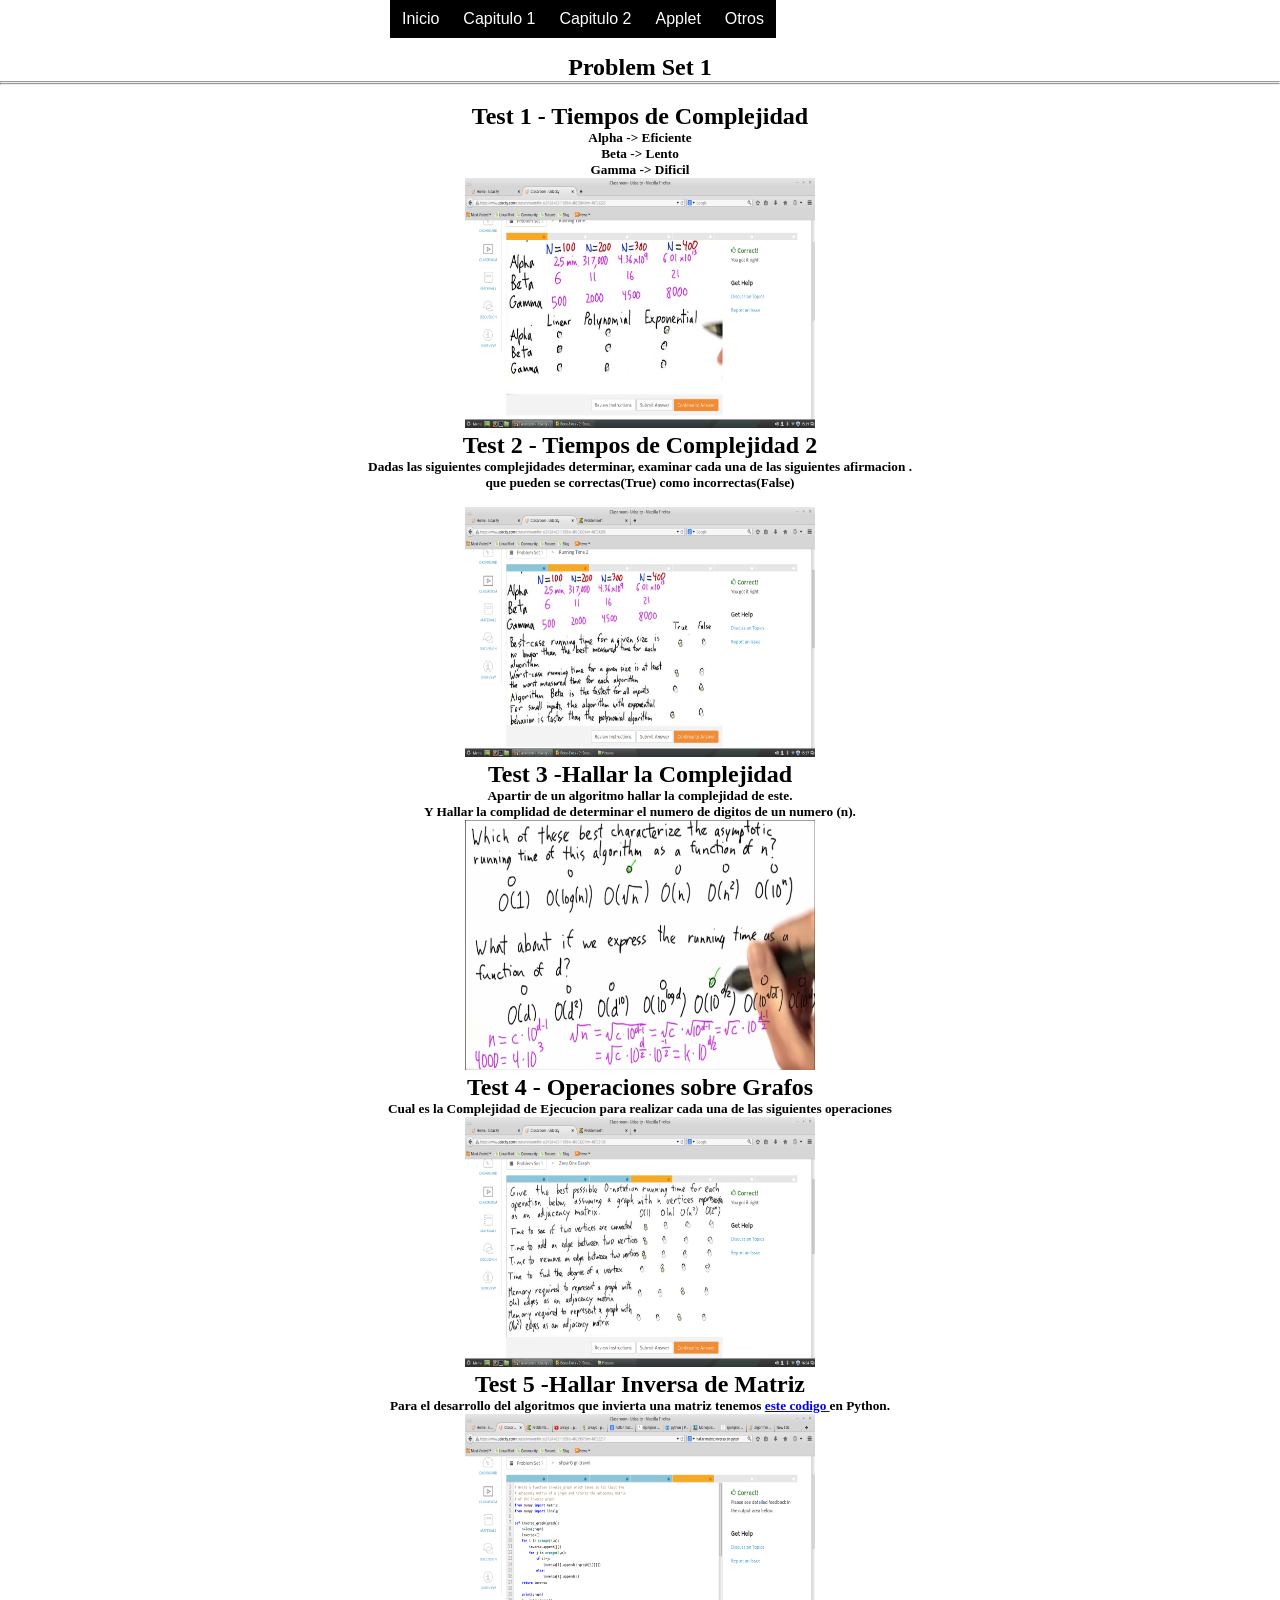
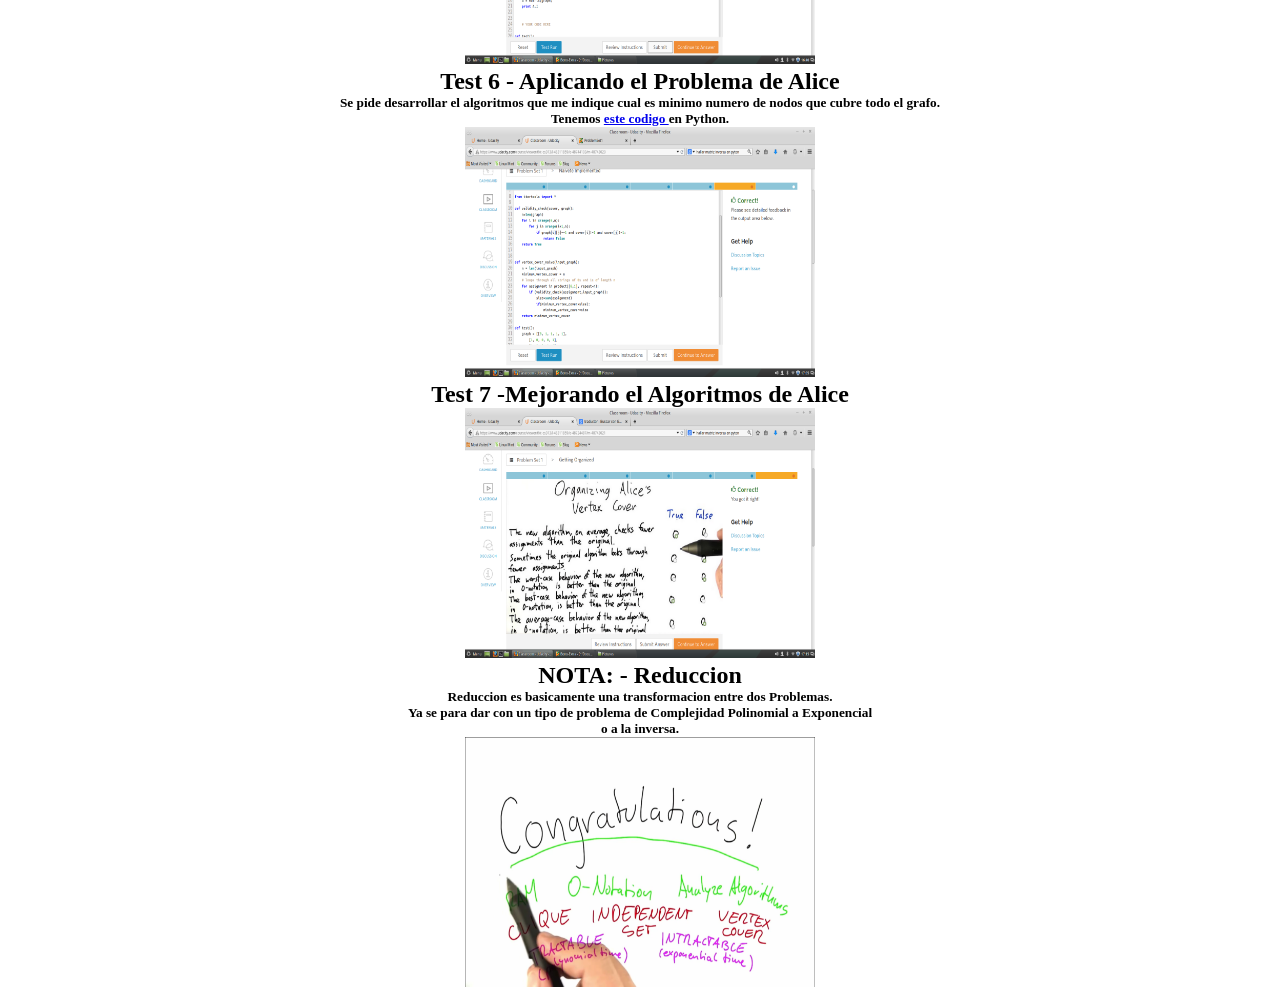
<file: Cap_1/ProblemSet/ProblemSet1.html>
<!DOCTYPE html>
<html>
<head lang="en">
    <meta charset="UTF-8">
    <title> ProblemSet1</title>
        		<style type="text/css">

			* {
				margin:0px;
				padding:0px;
			}

			#header {
				margin:auto;
				width:500px;
				font-family:Arial, Helvetica, sans-serif;
			}

			ul, ol {
				list-style:none;
			}

			.nav > li {
				float:left;
			}

			.nav li a {
				background-color:#000;
				color:#fff;
				text-decoration:none;
				padding:10px 12px;
				display:block;
			}

			.nav li a:hover {
				background-color:#434343;
			}

			.nav li ul {
				display:none;
				position:absolute;
				min-width:140px;
			}

			.nav li:hover > ul {
				display:block;
			}

			.nav li ul li {
				position:relative;
			}

			.nav li ul li ul {
				right:-140px;
				top:0px;
			}

		</style>
</head>
<body>

<section><div id="header">
			<ul class="nav">
				<li><a href="../../index.html">Inicio</a></li>
				<li><a href="">Capitulo 1</a>
					<ul>
						<li><a href="../1/Capitulo_1.1.html">Leccion 1.1</a></li>
						<li><a href="../2/Capitulo_1.2.html">Leccion 1.2</a></li>
						<li><a href="../3/Capitulo_1.3.html">Leccion 1.3</a></li>
						<li><a href="../4/Capitulo_1.4.html">Leccion 1.4</a></li>
                        <li><a href="ProblemSet1.html">Problem Set 1</a>
                            <ul>
                                <li><a href="#test-1">Test 1</a></li>
                                <li><a href="#test-2">Test 2</a></li>
                                <li><a href="#test-3">Test 3</a></li>
                                <li><a href="#test-4">Test 4</a></li>
                                <li><a href="#test-5">Test 5</a></li>
                                <li><a href="#test-6">Test 6</a></li>
                                <li><a href="#test-7">Test 7</a></li>
                                <li><a href="#finally1">Final</a></li>

                            </ul>
                        </li>
					</ul>
				</li>
                <li><a href="">Capitulo 2</a>
					<ul>
						<li><a href="../../Cap_2/1/Capitulo_2.1.html">Leccion 2.1</a></li>
						<li><a href="../../Cap_2/2/Capitulo_2.2.html">Leccion 2.2</a></li>
						<li><a href="../../Cap_2/3/Capitulo_2.3.html">Leccion 2.3</a></li>
						<li><a href="../../Cap_2/4/Capitulo_2.4.html">Leccion 2.4</a></li>
                        <li><a href="../../Cap_2/5/Capitulo_2.5.html">Leccion 2.5</a></li>
                        <li><a href="../../Cap_2/ProblemSet2/ProblemSet2.html">Problem Set 2</a></li>
					</ul>
				</li>
				<li><a href="../../Applet/RandQS%20Time%20Plot.html">Applet</a></li>
				<li><a href="../../otros/otros.html">Otros</a></li>
			</ul>
		</div></section>
<br>
<br>
<br>
<section id=part1of2">
	<div id="cont" ALIGN=center >

        <h1> Problem Set 1 </h1>
        <hr>
		<hr>
		<br>


        <section id="test-1">

            <h2> Test 1 -  Tiempos de Complejidad </h2>
            <h5>
            Alpha -> Eficiente<br>
            Beta  -> Lento<br>
            Gamma  -> Dificil<br>
            </h5>
                <IMG SRC="../../img/cap1/ProblemSet/test1.png" WIDTH=350 HEIGHT=250 >
        </section>


        <section id="test-2">
            <h2> Test 2 -  Tiempos de Complejidad 2 </h2>

            <h5>
                Dadas las siguientes complejidades determinar, examinar cada una de las siguientes afirmacion .
                <br>
                que pueden se correctas(True) como incorrectas(False)
                <br>
                <br>
                <IMG SRC="../../img/cap1/ProblemSet/test2.png" WIDTH=350 HEIGHT=250 >

            </h5>
        </section>

        <section id="test-3">
            <h2> Test 3 -Hallar la Complejidad  </h2>

            <h5>
                Apartir de un algoritmo hallar la complejidad de este. <br>
                Y Hallar la complidad de determinar el numero de digitos de un numero (n).

                <br>
                <IMG SRC="../../img/cap1/ProblemSet/test3.png" WIDTH=350 HEIGHT=250 >
            </h5>
        </section>

        <section id="test-4">

            <h2> Test 4 - Operaciones sobre Grafos</h2>
            <h5>
                Cual es la Complejidad de Ejecucion para realizar cada una de las siguientes operaciones<br>
            </h5>
                <IMG SRC="../../img/cap1/ProblemSet/test4.png" WIDTH=350 HEIGHT=250 >
        </section>

        <section id="test-5">
            <h2> Test 5 -Hallar Inversa de Matriz </h2>
            <h5>
                Para el desarrollo del algoritmos que invierta una matriz tenemos <a href="Test5.py">este codigo </a> en Python.

            </h5>
                <IMG SRC="../../img/cap1/ProblemSet/test5.png" WIDTH=350 HEIGHT=250 >


        </section>
        <section id="test-6">
            <h2> Test 6 - Aplicando el Problema de Alice</h2>
            <h5>
                 Se pide desarrollar el algoritmos que me indique cual es minimo numero de nodos que cubre todo el grafo.<br>
                Tenemos  <a href="Test6.py">este codigo </a> en Python.

            </h5>
                <IMG SRC="../../img/cap1/ProblemSet/test6.png" WIDTH=350 HEIGHT=250 >


        </section>
        <section id="test-7">
            <h2> Test 7 -Mejorando el Algoritmos de Alice </h2>
            <h5>

            </h5>
                <IMG SRC="../../img/cap1/ProblemSet/test7.png" WIDTH=350 HEIGHT=250 >
        </section>
         <section id="finally1">
            <h2> NOTA: - Reduccion</h2>
            <h5>
                Reduccion es basicamente una transformacion entre dos Problemas.<br>
                Ya se para dar con un tipo de problema de Complejidad Polinomial a Exponencial
                <br> o a la inversa.

            </h5>
                <IMG SRC="../../img/cap1/4/finally1.png" WIDTH=350 HEIGHT=250 >

        </section>
    </div>

</section>


</body>
</html>
</file>
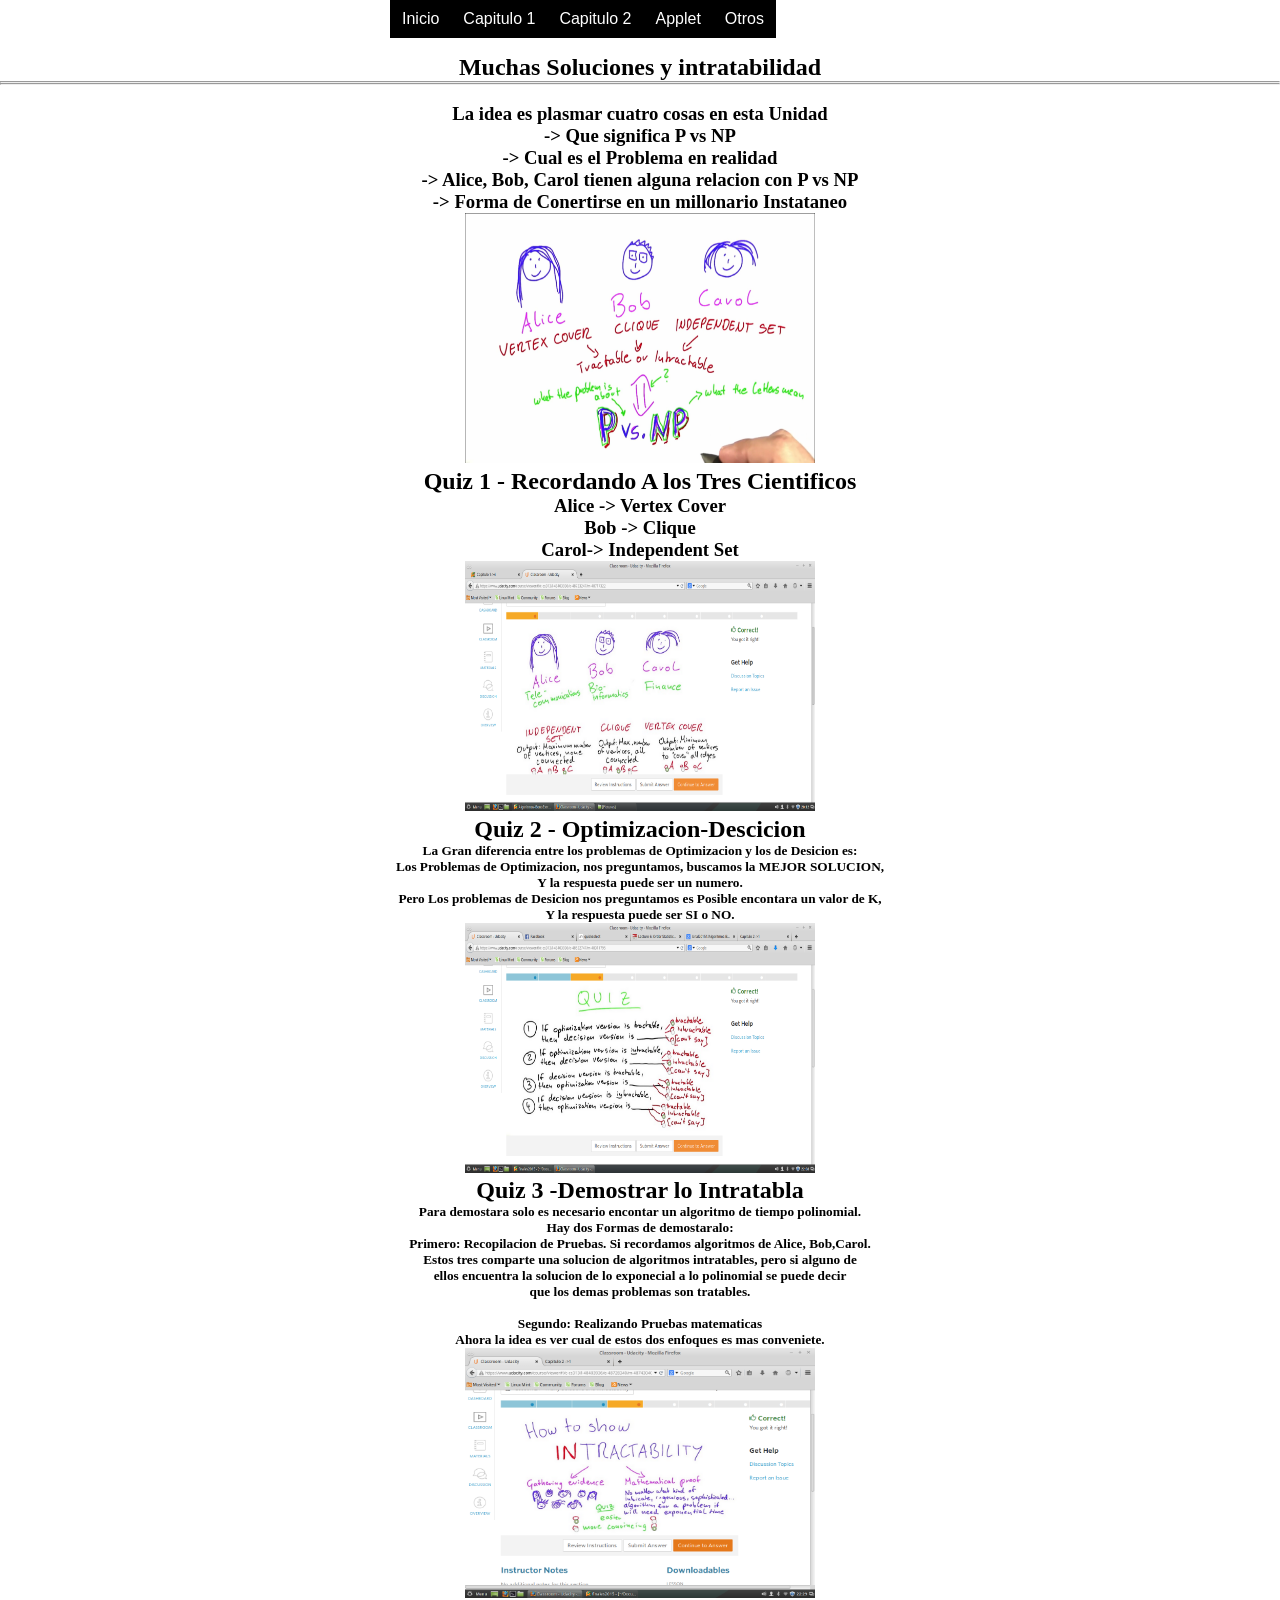
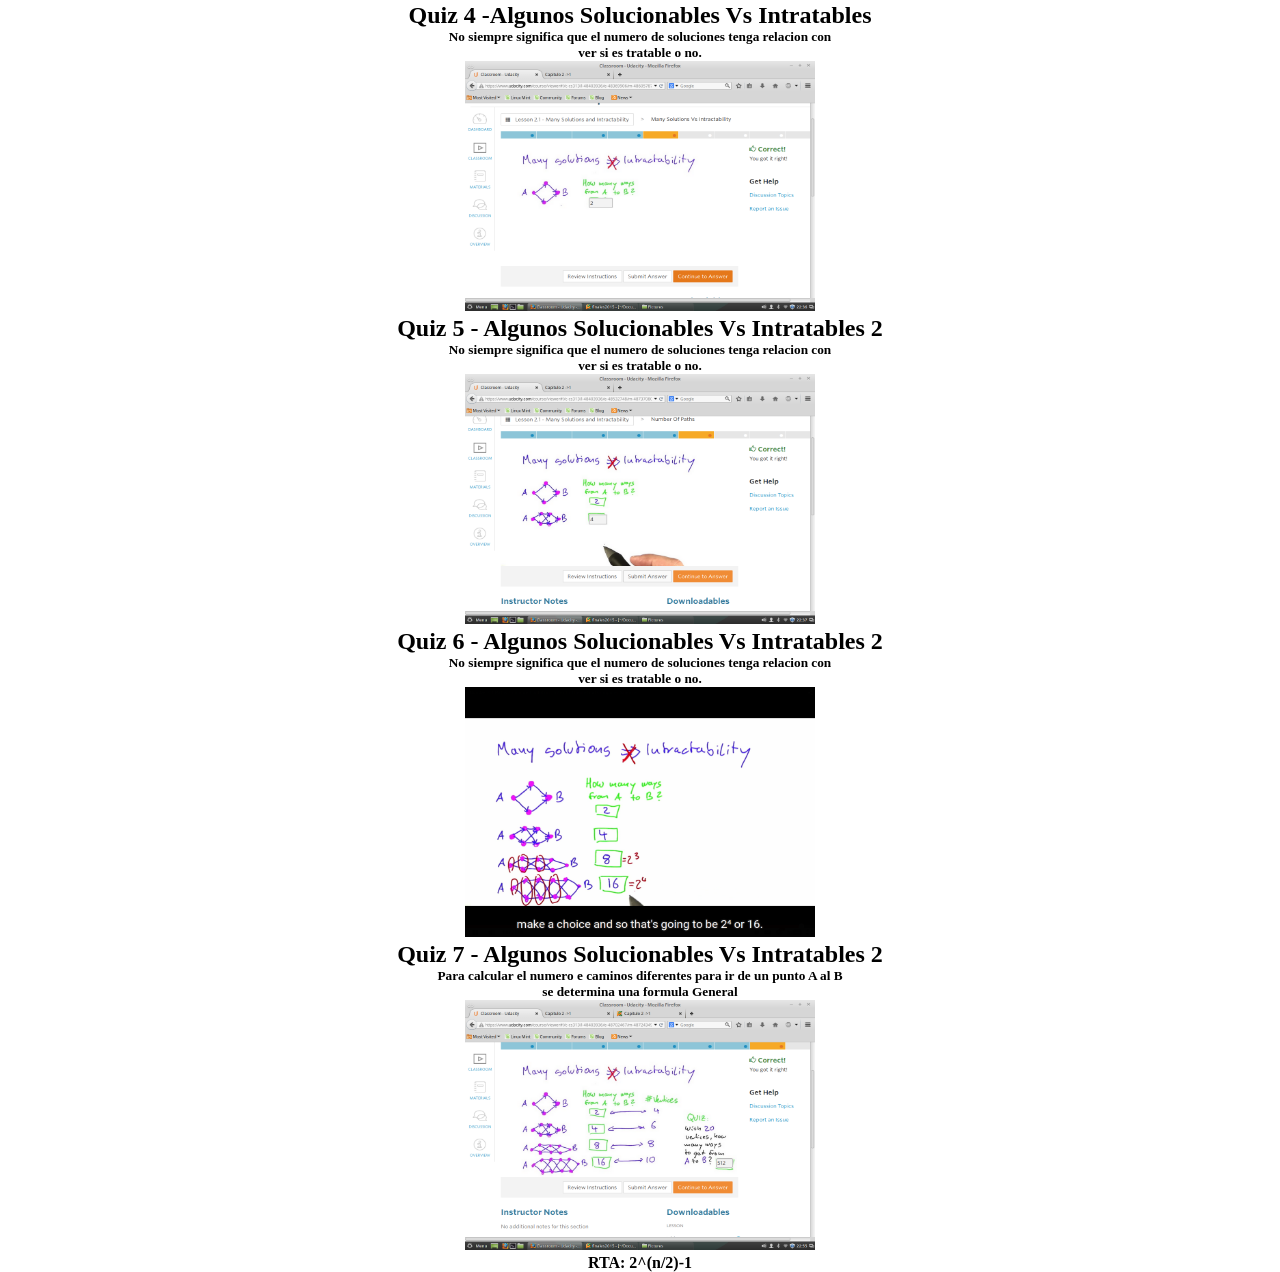
<file: Cap_2/1/Capitulo_2.1.html>
<!DOCTYPE html>
<html>
<head lang="en">
    <meta charset="UTF-8">
    <title> Capitulo 2 ->1</title>
        		<style type="text/css">

			* {
				margin:0px;
				padding:0px;
			}

			#header {
				margin:auto;
				width:500px;
				font-family:Arial, Helvetica, sans-serif;
			}

			ul, ol {
				list-style:none;
			}

			.nav > li {
				float:left;
			}

			.nav li a {
				background-color:#000;
				color:#fff;
				text-decoration:none;
				padding:10px 12px;
				display:block;
			}

			.nav li a:hover {
				background-color:#434343;
			}

			.nav li ul {
				display:none;
				position:absolute;
				min-width:140px;
			}

			.nav li:hover > ul {
				display:block;
			}

			.nav li ul li {
				position:relative;
			}

			.nav li ul li ul {
				right:-140px;
				top:0px;
			}

		</style>
</head>
<body>
<section><div id="header">
			<ul class="nav">
				<li><a href="../../index.html">Inicio</a></li>
				<li><a href="">Capitulo 1</a>
					<ul>
						<li><a href="../../Cap_1/1/Capitulo_1.1.html">Leccion 1.1</a></li>
						<li><a href="../../Cap_1/2/Capitulo_1.2.html">Leccion 1.2</a></li>
						<li><a href="../../Cap_1/3/Capitulo_1.3.html">Leccion 1.3</a></li>
						<li><a href="../../Cap_1/4/Capitulo_1.4.html">Leccion 1.4</a></li>
                        <li><a href="../../Cap_1/ProblemSet/ProblemSet1.html">Problem Set 1</a></li>
					</ul>
				</li>
                <li><a href="">Capitulo 2</a>
					<ul>
						<li><a href="Capitulo_2.1.html">Leccion 2.1</a>
							<ul>
                                <li><a href="#quiz-1">quiz 1</a></li>
                                <li><a href="#quiz-2">quiz 2</a></li>
                                <li><a href="#quiz-3">quiz 3</a></li>
                                <li><a href="#quiz-4">quiz 4</a></li>
                                <li><a href="#quiz-5">quiz 5</a></li>
                                <li><a href="#quiz-6">quiz 6</a></li>
                                <li><a href="#quiz-7">quiz 7</a></li>
                            </ul>
						</li>
						<li><a href="../2/Capitulo_2.2.html">Leccion 2.2</a></li>
						<li><a href="../3/Capitulo_2.3.html">Leccion 2.3</a></li>
						<li><a href="../4/Capitulo_2.4.html">Leccion 2.4</a></li>
                        <li><a href="../5/Capitulo_2.5.html">Leccion 2.5</a></li>
                        <li><a href="../ProblemSet2/ProblemSet2.html">Problem Set 2</a></li>
					</ul>
				</li>
				<li><a href="../../Applet/RandQS%20Time%20Plot.html">Applet</a></li>
				<li><a href="../../otros/otros.html">Otros</a></li>
			</ul>
		</div></section>
<br>
<br>
<br>
<section id="part1of1">
	<div id="cont" ALIGN=center >

		<h2> Muchas Soluciones y intratabilidad</h2>
		<hr>
		<hr>
		<br>
		<h3>
			La idea es plasmar cuatro cosas en esta Unidad<br>
			-> Que significa P vs NP  <br>
			-> Cual es el Problema en realidad<br>
			-> Alice, Bob, Carol tienen alguna relacion con P vs NP<br>
			-> Forma de Conertirse en un millonario Instataneo <br>


			<IMG SRC="../../img/cap2/1/intro.png" WIDTH=350 HEIGHT=250 >
		</h3>

		<section id="quiz-1">

				<h2> Quiz 1 - Recordando A los Tres Cientificos</h2>
			<h3>
				<b>Alice -> Vertex Cover <br>
					Bob  -> Clique<br>
					Carol-> Independent Set<br>

				</b>
				 <IMG SRC="../../img/cap2/1/quiz1.png" WIDTH=350 HEIGHT=250 >
			</h3>

		</section>
		<section id="quiz-2">
			<h2> Quiz 2 - Optimizacion-Descicion</h2>

			<h5>
				La Gran diferencia entre los problemas de Optimizacion y los de Desicion es: <br>
				Los Problemas de Optimizacion, nos preguntamos, buscamos la MEJOR SOLUCION,<br>
				Y la respuesta puede ser un numero.<br>
				Pero Los problemas de Desicion nos  preguntamos es Posible encontara un valor de K,<br>
				Y la respuesta puede ser SI o NO.

				<br>
							 <IMG SRC="../../img/cap2/1/quiz2.png" WIDTH=350 HEIGHT=250 >

			</h5>
		</section>
		<section id="quiz-3">
			<h2> Quiz 3 -Demostrar lo Intratabla </h2>
			<h5>
				Para demostara solo es necesario encontar un algoritmo de tiempo polinomial.<br>
				Hay dos Formas de demostaralo:<br>
				Primero: Recopilacion de Pruebas. Si recordamos algoritmos de Alice, Bob,Carol.<br>
				Estos tres comparte una solucion de algoritmos intratables, pero si alguno de<br>
				ellos encuentra la solucion de lo  exponecial a lo polinomial se puede decir <br>
				que los demas problemas son tratables.
				<br>
				<br>
				Segundo: Realizando Pruebas matematicas
				<br>
				Ahora la idea es ver  cual de estos dos enfoques es mas conveniete.
				<br>
							 <IMG SRC="../../img/cap2/1/quiz3.png" WIDTH=350 HEIGHT=250 >
			</h5>

		</section>
		<section id="quiz-4">
			<h2> Quiz 4 -Algunos Solucionables Vs Intratables </h2>
			<h5>
				No siempre significa que el numero de soluciones tenga relacion con <br>
				ver si es tratable o no.
				<br>
							 <IMG SRC="../../img/cap2/1/quiz4.png" WIDTH=350 HEIGHT=250 >

			</h5>
		</section>

		<section id="quiz-5">
			<h2> Quiz 5 - Algunos Solucionables Vs Intratables 2</h2>
			<h5>
				No siempre significa que el numero de soluciones tenga relacion con <br>
				ver si es tratable o no.
				<br>
							 <IMG SRC="../../img/cap2/1/quiz5.png" WIDTH=350 HEIGHT=250 >

			</h5>
		</section>
		<section id="quiz-6">
			<h2> Quiz 6 - Algunos Solucionables Vs Intratables 2</h2>
			<h5>
				No siempre significa que el numero de soluciones tenga relacion con <br>
				ver si es tratable o no.
				<br>
							 <IMG SRC="../../img/cap2/1/quiz6.png" WIDTH=350 HEIGHT=250 >

			</h5>
		</section>
		<section id="quiz-7">
			<h2> Quiz 7 - Algunos Solucionables Vs Intratables 2</h2>
			<h5>
				Para calcular  el numero e caminos diferentes para ir de un punto A al B <br>
				se determina una formula General
				<br>
							 <IMG SRC="../../img/cap2/1/quiz7.png" WIDTH=350 HEIGHT=250 >

			</h5>
			<h4>
				RTA: 2^(n/2)-1
			</h4>
		</section>
	</div>
</section>

<section id="part1of2">

    
</section>

</body>
</html>
</file>
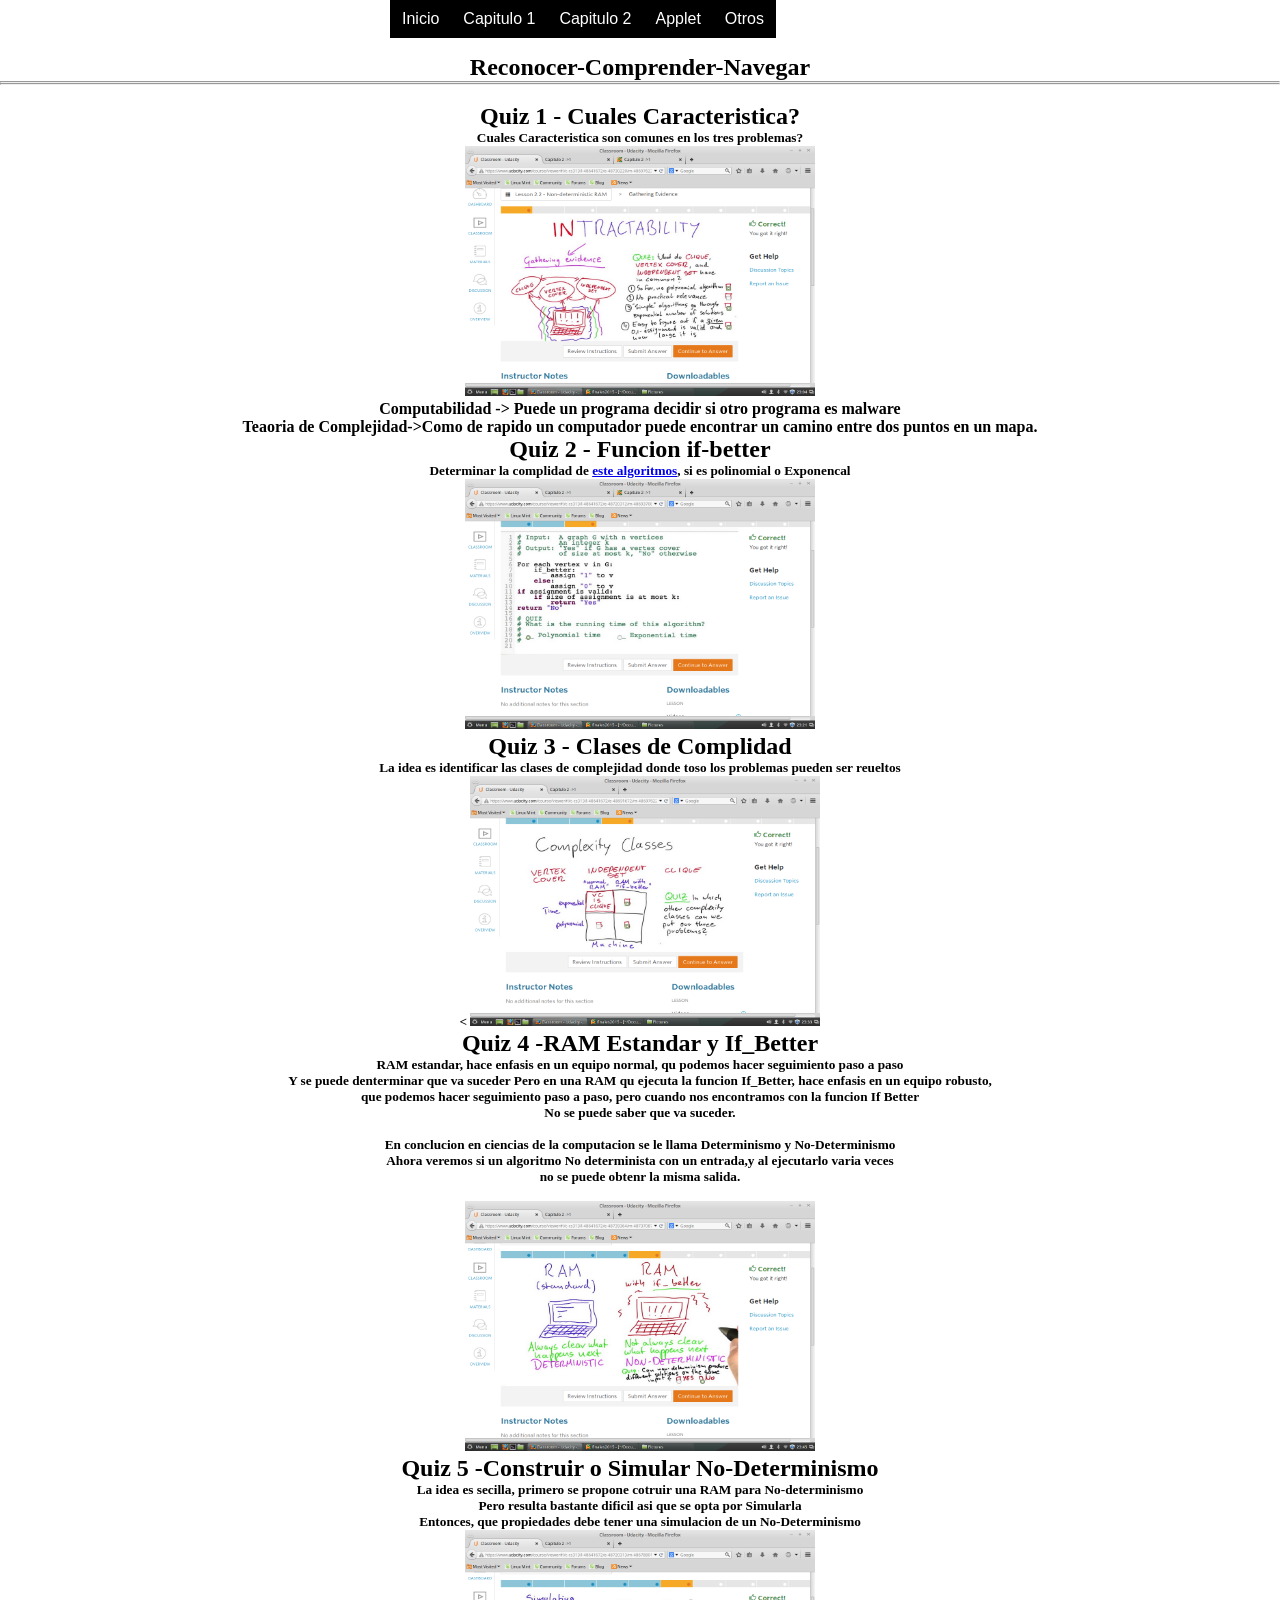
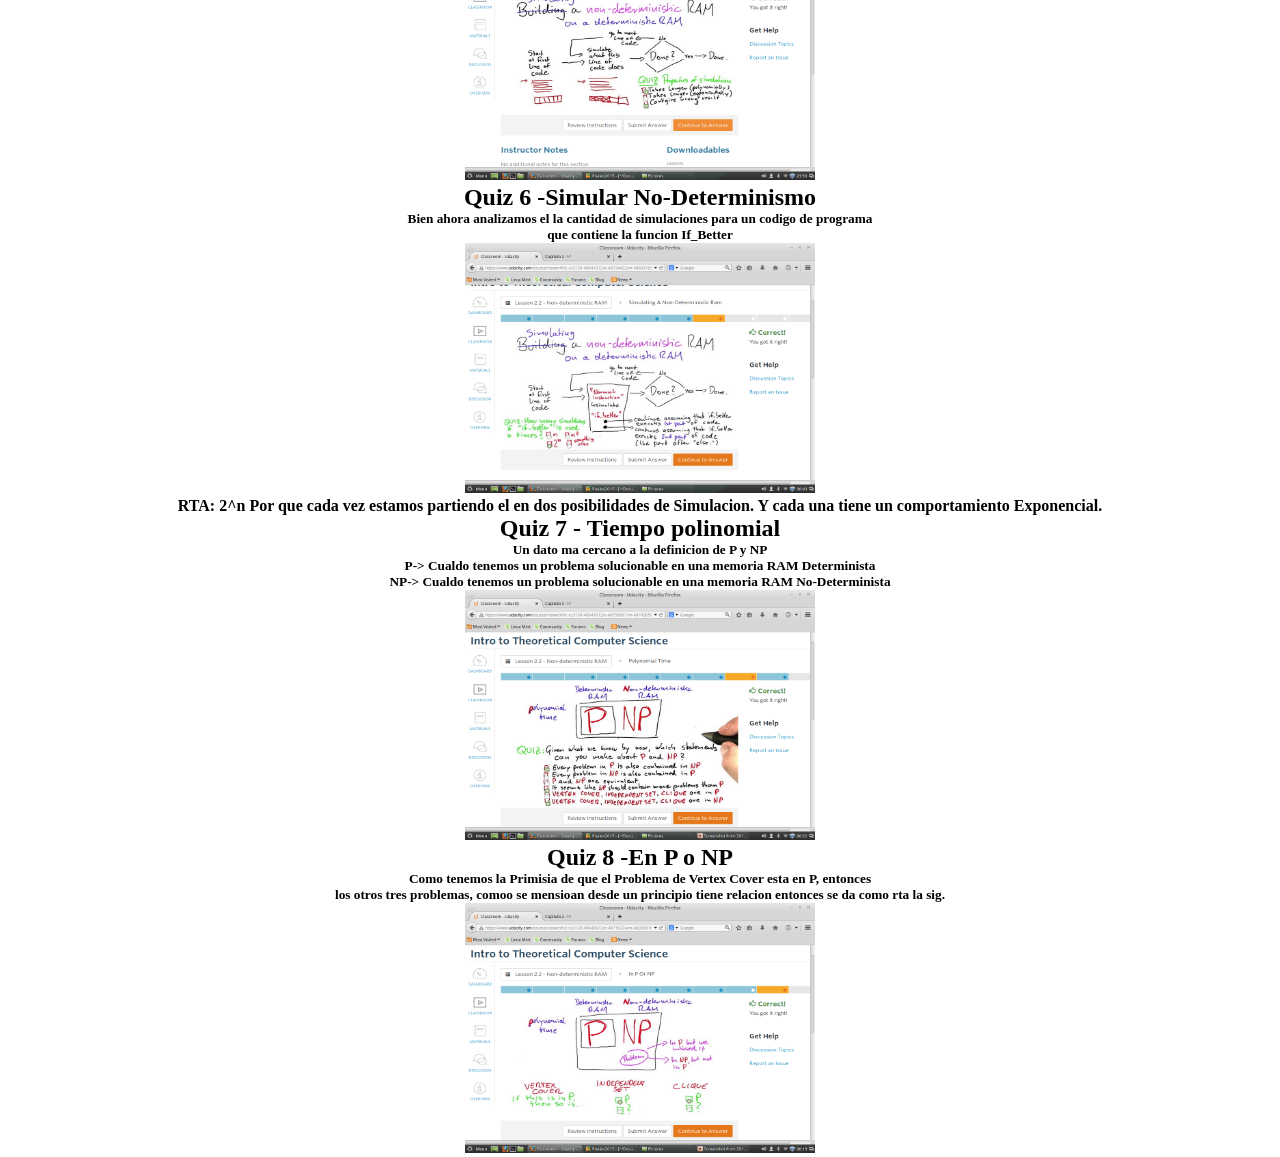
<file: Cap_2/2/Capitulo_2.2.html>
<!DOCTYPE html>
<html>
<head lang="en">
    <meta charset="UTF-8">
    <title> Capitulo 2 ->2</title>
        		<style type="text/css">

			* {
				margin:0px;
				padding:0px;
			}

			#header {
				margin:auto;
				width:500px;
				font-family:Arial, Helvetica, sans-serif;
			}

			ul, ol {
				list-style:none;
			}

			.nav > li {
				float:left;
			}

			.nav li a {
				background-color:#000;
				color:#fff;
				text-decoration:none;
				padding:10px 12px;
				display:block;
			}

			.nav li a:hover {
				background-color:#434343;
			}

			.nav li ul {
				display:none;
				position:absolute;
				min-width:140px;
			}

			.nav li:hover > ul {
				display:block;
			}

			.nav li ul li {
				position:relative;
			}

			.nav li ul li ul {
				right:-140px;
				top:0px;
			}

		</style>
</head>
<body>

<section><div id="header">
			<ul class="nav">
				<li><a href="../../index.html">Inicio</a></li>
				<li><a href="">Capitulo 1</a>
					<ul>
						<li><a href="../../Cap_1/1/Capitulo_1.1.html">Leccion 1.1</a></li>
						<li><a href="../../Cap_1/2/Capitulo_1.2.html">Leccion 1.2</a></li>
						<li><a href="../../Cap_1/3/Capitulo_1.3.html">Leccion 1.3</a></li>
						<li><a href="../../Cap_1/4/Capitulo_1.4.html">Leccion 1.4</a></li>
                        <li><a href="../../Cap_1/ProblemSet/ProblemSet1.html">Problem Set 1</a></li>
					</ul>
				</li>
                <li><a href="">Capitulo 2</a>
					<ul>
						<li><a href="../1/Capitulo_2.1.html">Leccion 2.1</a></li>
						<li><a href="Capitulo_2.2.html">Leccion 2.2</a>
							<ul>
                                <li><a href="#quiz-1">quiz 1</a></li>
                                <li><a href="#quiz-2">quiz 2</a></li>
                                <li><a href="#quiz-3">quiz 3</a></li>
                                <li><a href="#quiz-4">quiz 4</a></li>
                                <li><a href="#quiz-5">quiz 5</a></li>
                                <li><a href="#quiz-6">quiz 6</a></li>
                                <li><a href="#quiz-7">quiz 7</a></li>
                                <li><a href="#quiz-8">quiz 8</a></li>

                            </ul>
						</li>
						<li><a href="../3/Capitulo_2.3.html">Leccion 2.3</a></li>
						<li><a href="../4/Capitulo_2.4.html">Leccion 2.4</a></li>
                        <li><a href="../5/Capitulo_2.5.html">Leccion 2.5</a></li>
                        <li><a href="../ProblemSet2/ProblemSet2.html">Problem Set 2</a></li>
					</ul>
				</li>
				<li><a href="../../Applet/RandQS%20Time%20Plot.html">Applet</a></li>
				<li><a href="../../otros/otros.html">Otros</a></li>
			</ul>
		</div></section>
<br>
<br>
<br>
<section id="part1of1">
	<div id="cont" ALIGN=center >

		<h2> Reconocer-Comprender-Navegar</h2>
		<hr>
		<hr>
		<br>


		<section id="quiz-1">
			<h2> Quiz 1 - Cuales Caracteristica?</h2>
			<h5>
				<b>Cuales Caracteristica son comunes en los tres problemas?<br>
				</b>

			</h5>
			 <IMG SRC="../../img/cap2/2/quiz1.png" WIDTH=350 HEIGHT=250 >
			<h4>
				Computabilidad -> Puede un programa decidir si otro programa  es malware <br>
				Teaoria de Complejidad->Como de rapido un  computador puede encontrar un camino entre dos puntos en un mapa.
			</h4>

		</section>
		<section id="quiz-2">
			<h2> Quiz 2 - Funcion if-better</h2>

			<h5>
				Determinar  la complidad de <a href="quiz2.py">este algoritmos</a>, si es polinomial o Exponencal<br>
							 <IMG SRC="../../img/cap2/2/quiz2.png" WIDTH=350 HEIGHT=250 >

			</h5>
		</section>
		<section id="quiz-3">
			<h2> Quiz 3 - Clases de Complidad</h2>
			<h5>
				La idea es identificar  las clases  de complejidad donde toso los problemas pueden ser reueltos
				<br>
					<         <IMG SRC="../../img/cap2/2/quiz3.png" WIDTH=350 HEIGHT=250 >

			</h5>

		</section>
		<section id="quiz-4">
			<h2> Quiz 4 -RAM Estandar y If_Better </h2>
			<h5>
				RAM estandar, hace enfasis en un equipo normal, qu podemos hacer seguimiento paso a paso<br>
				Y  se puede denterminar que va suceder
				Pero en una RAM qu ejecuta la funcion If_Better, hace enfasis en un equipo robusto,<br>
				que   podemos hacer seguimiento paso a paso, pero cuando nos encontramos con la funcion If Better<br>
				No se puede saber que va suceder.
				<br><br>
				En conclucion en ciencias de la computacion se le llama Determinismo y No-Determinismo
				<br>
				Ahora veremos si un algoritmo No determinista con un entrada,y al ejecutarlo varia veces<br>
				no se puede obtenr la misma salida.
				<br><br>
				<IMG SRC="../../img/cap2/2/quiz4.png" WIDTH=350 HEIGHT=250 >
			</h5>
		</section>

		<section id="quiz-5">
			<h2> Quiz 5 -Construir o Simular No-Determinismo</h2>

			<h5>
			La idea es secilla, primero se propone cotruir una RAM para No-determinismo<br>
				Pero resulta bastante dificil asi  que se opta por Simularla<br>
				Entonces, que propiedades debe tener una simulacion de un No-Determinismo
			</h5>

					<IMG SRC="../../img/cap2/2/quiz5.png" WIDTH=350 HEIGHT=250 >


		</section>
		<section id="quiz-6">
			<h2> Quiz 6 -Simular No-Determinismo</h2>

			<h5>
				Bien ahora analizamos el la cantidad de simulaciones para un codigo de programa<br>
				que contiene la funcion If_Better
			</h5>

					<IMG SRC="../../img/cap2/2/quiz6.png" WIDTH=350 HEIGHT=250 >
			<h4>
				RTA: 2^n Por que cada vez estamos partiendo el en dos  posibilidades de Simulacion.<br<br>
				Y cada una tiene un comportamiento Exponencial.
			</h4>


		</section>
		<section id="quiz-7">
			<h2> Quiz 7 -  Tiempo polinomial </h2>

			<h5>
				Un dato ma cercano a la definicion de P y NP<br>
				P-> Cualdo tenemos un problema solucionable en una memoria RAM Determinista<br>
				NP-> Cualdo tenemos un problema solucionable en una memoria RAM No-Determinista<br>

			</h5>

					<IMG SRC="../../img/cap2/2/quiz7.png" WIDTH=350 HEIGHT=250 >
			<h4>

			</h4>


		</section>
		<section id="quiz-8">
			<h2> Quiz 8 -En P o NP</h2>

			<h5>
				Como tenemos la Primisia de que el Problema de Vertex Cover esta en P, entonces<br>
				los otros tres problemas, comoo se mensioan desde un principio tiene relacion entonces  se da como rta la sig.

			</h5>

					<IMG SRC="../../img/cap2/2/quiz8.png" WIDTH=350 HEIGHT=250 >


		</section>
	</div>
</section>

<section id="part1of2">

    
</section>

</body>
</html>
</file>
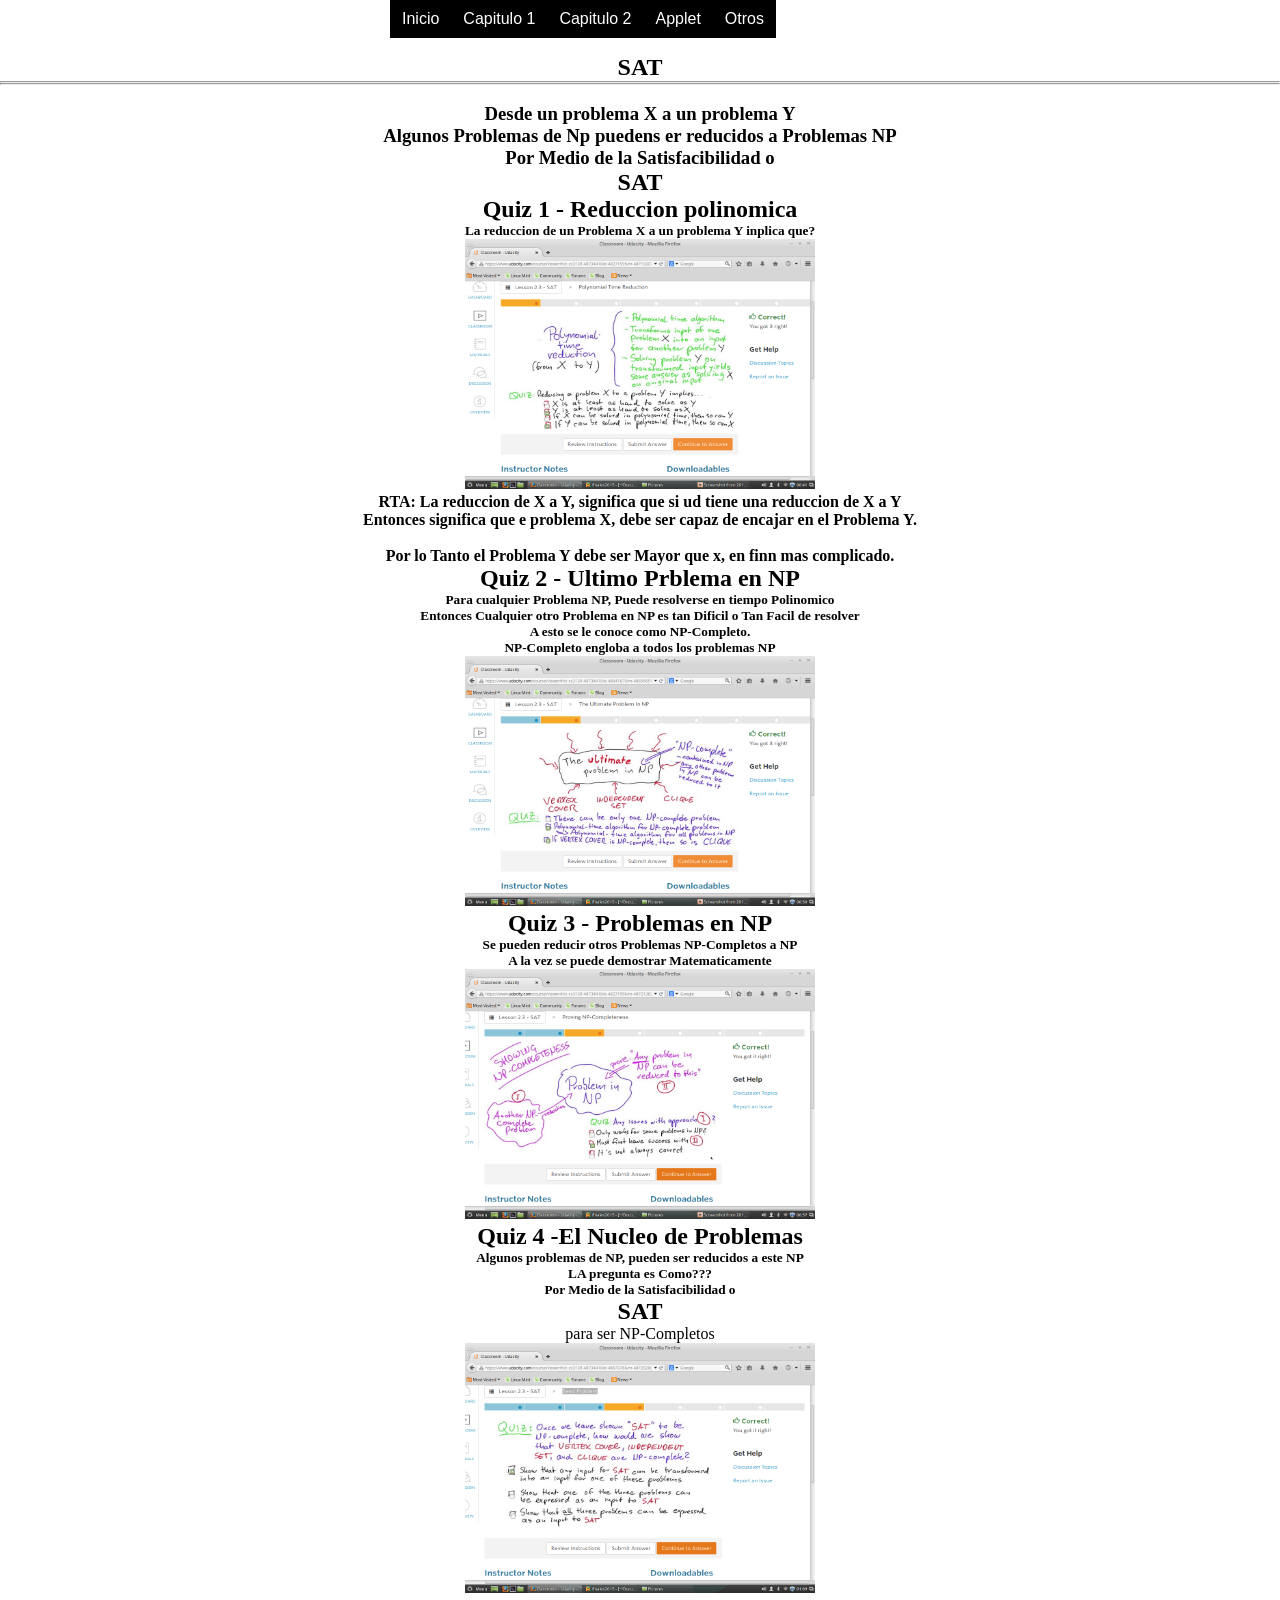
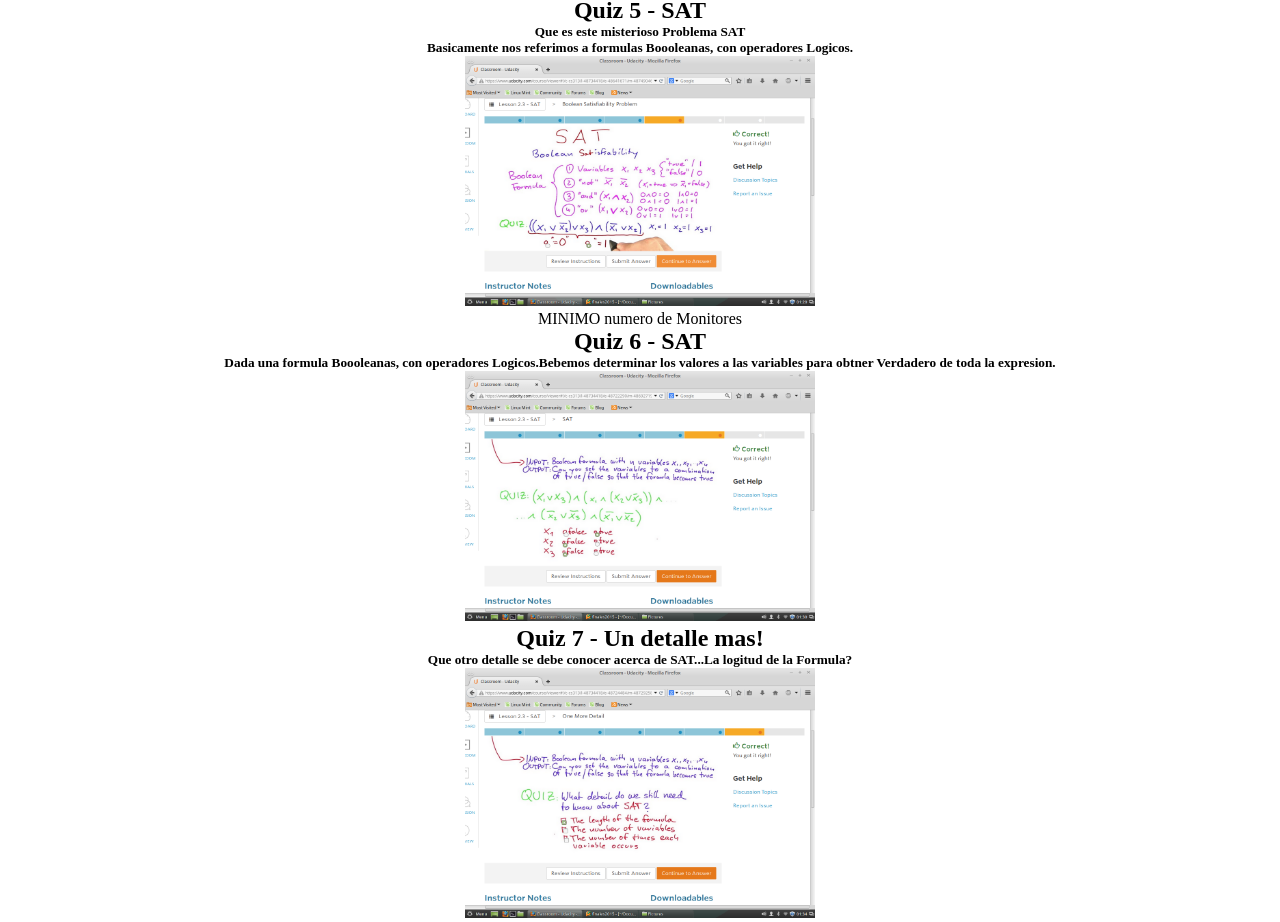
<file: Cap_2/3/Capitulo_2.3.html>
<!DOCTYPE html>
<html>
<head lang="en">
    <meta charset="UTF-8">
    <title> Capitulo 2 ->3</title>
        		<style type="text/css">

			* {
				margin:0px;
				padding:0px;
			}

			#header {
				margin:auto;
				width:500px;
				font-family:Arial, Helvetica, sans-serif;
			}

			ul, ol {
				list-style:none;
			}

			.nav > li {
				float:left;
			}

			.nav li a {
				background-color:#000;
				color:#fff;
				text-decoration:none;
				padding:10px 12px;
				display:block;
			}

			.nav li a:hover {
				background-color:#434343;
			}

			.nav li ul {
				display:none;
				position:absolute;
				min-width:140px;
			}

			.nav li:hover > ul {
				display:block;
			}

			.nav li ul li {
				position:relative;
			}

			.nav li ul li ul {
				right:-140px;
				top:0px;
			}

		</style>
</head>
<body>

<section><div id="header">
			<ul class="nav">
				<li><a href="../../index.html">Inicio</a></li>
				<li><a href="">Capitulo 1</a>
					<ul>
						<li><a href="../../Cap_1/1/Capitulo_1.1.html">Leccion 1.1</a></li>
						<li><a href="../../Cap_1/2/Capitulo_1.2.html">Leccion 1.2</a></li>
						<li><a href="../../Cap_1/3/Capitulo_1.3.html">Leccion 1.3</a></li>
						<li><a href="../../Cap_1/4/Capitulo_1.4.html">Leccion 1.4</a></li>
                        <li><a href="../../Cap_1/ProblemSet/ProblemSet1.html">Problem Set 1</a></li>
					</ul>
				</li>
                <li><a href="">Capitulo 2</a>
					<ul>
						<li><a href="../1/Capitulo_2.1.html">Leccion 2.1</a></li>
						<li><a href="../2/Capitulo_2.2.html">Leccion 2.2</a></li>
						<li><a href="Capitulo_2.3.html">Leccion 2.3</a>
							<ul>
                                <li><a href="#quiz-1">quiz 1</a></li>
                                <li><a href="#quiz-2">quiz 2</a></li>
                                <li><a href="#quiz-3">quiz 3</a></li>
                                <li><a href="#quiz-4">quiz 4</a></li>
                                <li><a href="#quiz-5">quiz 5</a></li>
                                <li><a href="#quiz-6">quiz 6</a></li>
                                <li><a href="#quiz-7">quiz 7</a></li>

                            </ul>
						</li>
						<li><a href="../4/Capitulo_2.4.html">Leccion 2.4</a></li>
                        <li><a href="../5/Capitulo_2.5.html">Leccion 2.5</a></li>
                        <li><a href="../ProblemSet2/ProblemSet2.html">Problem Set 2</a></li>
					</ul>
				</li>
				<li><a href="../../Applet/RandQS%20Time%20Plot.html">Applet</a></li>
				<li><a href="../../otros/otros.html">Otros</a></li>
			</ul>
		</div></section>
<br>
<br>
<br>
<section id="part1of1">
	<div id="cont" ALIGN=center >

		<h2>SAT</h2>
		<hr>
		<hr>
		<br>
		<h3>
			Desde un problema X a un problema  Y <br>
			Algunos Problemas de Np puedens er reducidos a Problemas NP
			<br> Por Medio de la Satisfacibilidad o <h2> SAT</h2>


		</h3>

		<section id="quiz-1">

				<h2> Quiz 1 - Reduccion polinomica</h2>
			<h5>
				La reduccion de un Problema X a un problema Y inplica que?<br>
				</b>

			</h5>
			<IMG SRC="../../img/cap2/3/quiz1.png" WIDTH=350 HEIGHT=250 >

			<h4>
				RTA: La reduccion de X a Y, significa que si ud tiene una reduccion de X a Y <br>
				Entonces significa que e problema  X, debe ser capaz de encajar en el Problema Y.<br>
				<br> Por lo Tanto el Problema Y debe ser Mayor que x, en finn mas complicado.

			</h4>

		</section>
		<section id="quiz-2">
			<h2> Quiz 2 - Ultimo Prblema en NP</h2>

			<h5>
				Para cualquier Problema NP, Puede resolverse en tiempo Polinomico<br>
				Entonces Cualquier otro Problema en NP es tan Dificil o Tan Facil de resolver<br>
				A esto se le conoce como NP-Completo.<br>
				NP-Completo engloba a todos los problemas NP
				</b>

			</h5>
			<IMG SRC="../../img/cap2/3/quiz2.png" WIDTH=350 HEIGHT=250 >

			<h4>

			</h4>

		</section>
		<section id="quiz-3">
			<h2> Quiz 3 - Problemas en NP</h2>
			<h5>
				Se pueden reducir otros Problemas NP-Completos a NP
				<br>
				A la vez se puede demostrar Matematicamente


			</h5>
			<IMG SRC="../../img/cap2/3/quiz3.png" WIDTH=350 HEIGHT=250 >

			<h4>

			</h4>
		</section>
		<section id="quiz-4">
			<h2> Quiz 4 -El Nucleo de Problemas  </h2>
			<h5>
				Algunos problemas de NP, pueden ser reducidos a este NP <br>
				LA pregunta es Como???
				<br> Por Medio de la Satisfacibilidad o <h2> SAT</h2>
				para ser NP-Completos <br>



			</h5>
			<IMG SRC="../../img/cap2/3/quiz4.png" WIDTH=350 HEIGHT=250 >

		</section>

		<section id="quiz-5">
			<h2> Quiz 5 - SAT</h2>

			<h5>
				Que es este misterioso Problema SAT<br>
				Basicamente nos referimos a formulas Boooleanas, con operadores Logicos.

				<br>


			</h5>
			<IMG SRC="../../img/cap2/3/quiz5.png" WIDTH=350 HEIGHT=250 >

			<h4>

			</h4>MINIMO numero de Monitores

		</section>
		<section id="quiz-6">
			<h2> Quiz 6 - SAT</h2>

			<h5>
				Dada una formula Boooleanas, con operadores Logicos.Bebemos determinar los
				</b>
				valores a las variables para obtner Verdadero de toda la expresion.

			</h5>
			<IMG SRC="../../img/cap2/3/quiz6.png" WIDTH=350 HEIGHT=250 >

			<h4>

			</h4>

		</section>
		<section id="quiz-7">
			<h2> Quiz 7 - Un detalle mas!</h2>

			<h5>
				Que otro detalle se debe conocer acerca de SAT...La logitud de la Formula?<br>
				</b>

			</h5>
			<IMG SRC="../../img/cap2/3/quiz7.png" WIDTH=350 HEIGHT=250 >

			<h4>

			</h4>

		</section>
	</div>
</section>



</body>
</html>
</file>
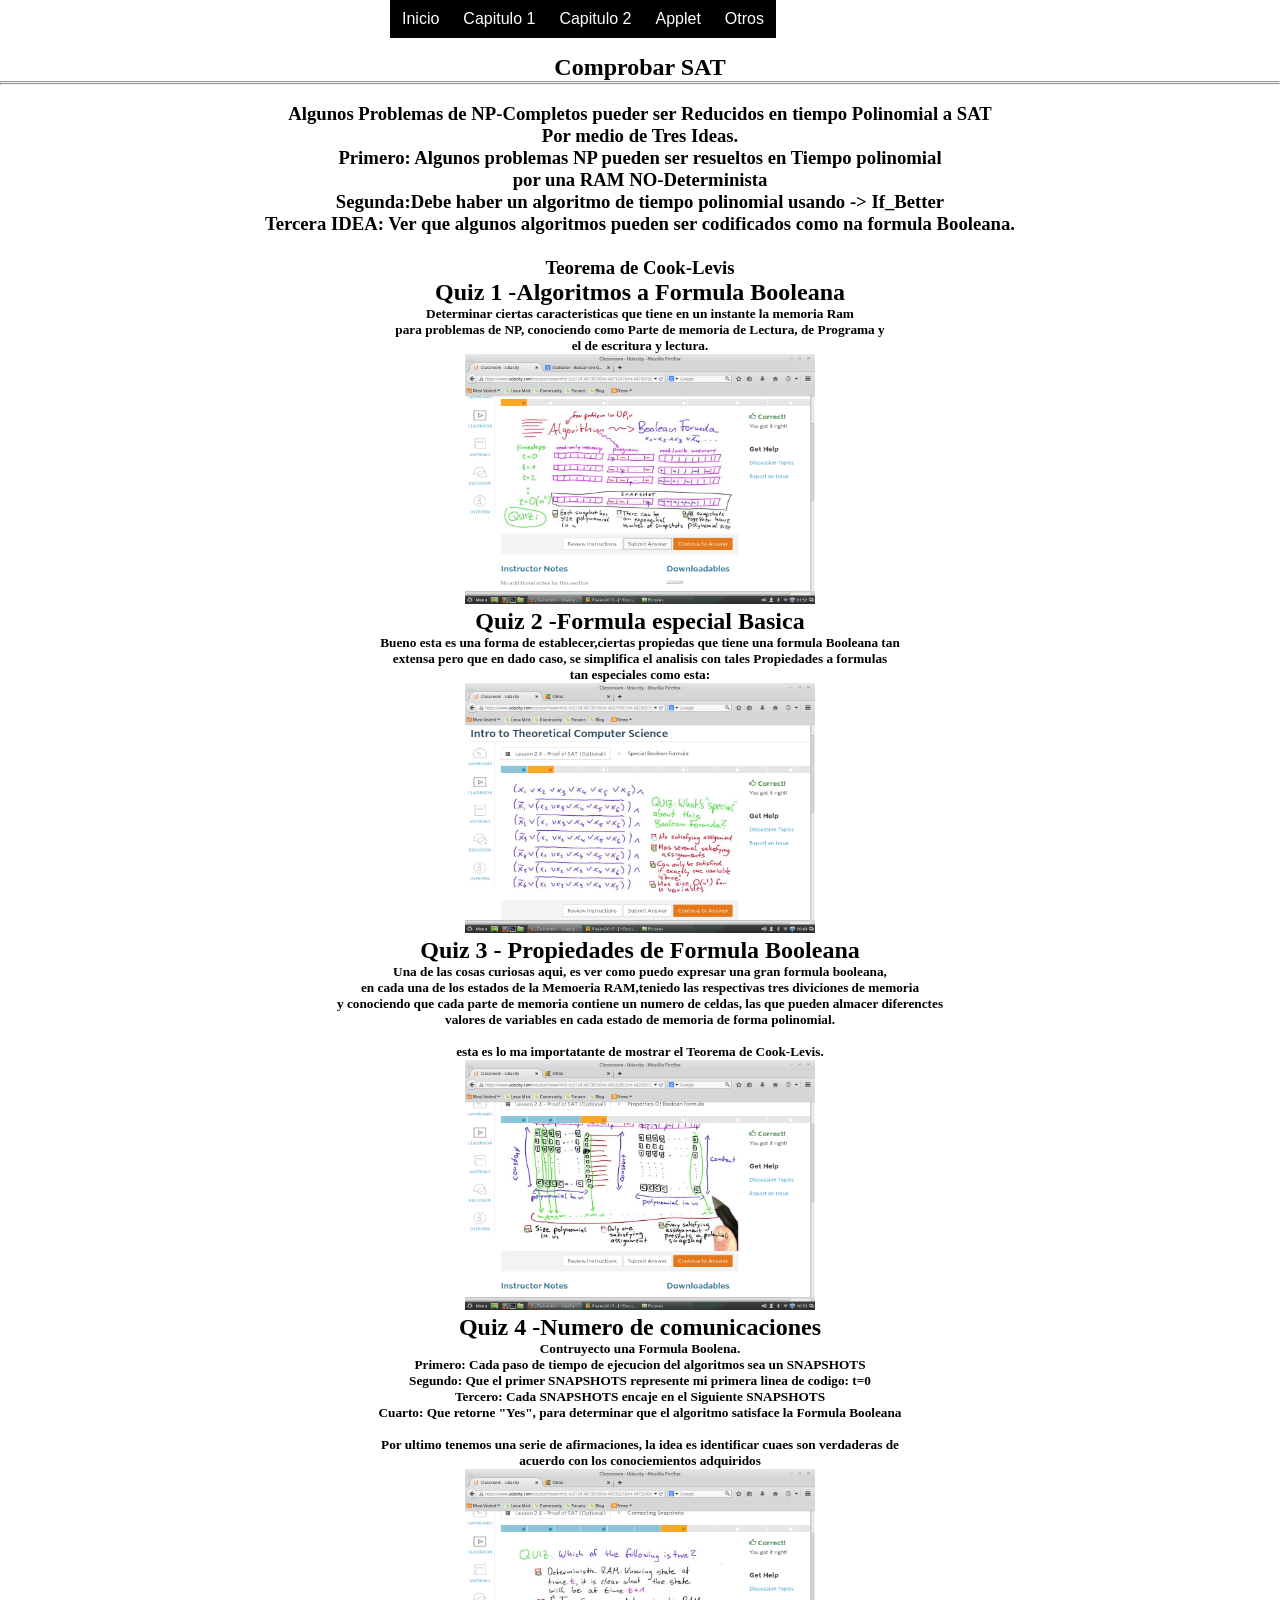
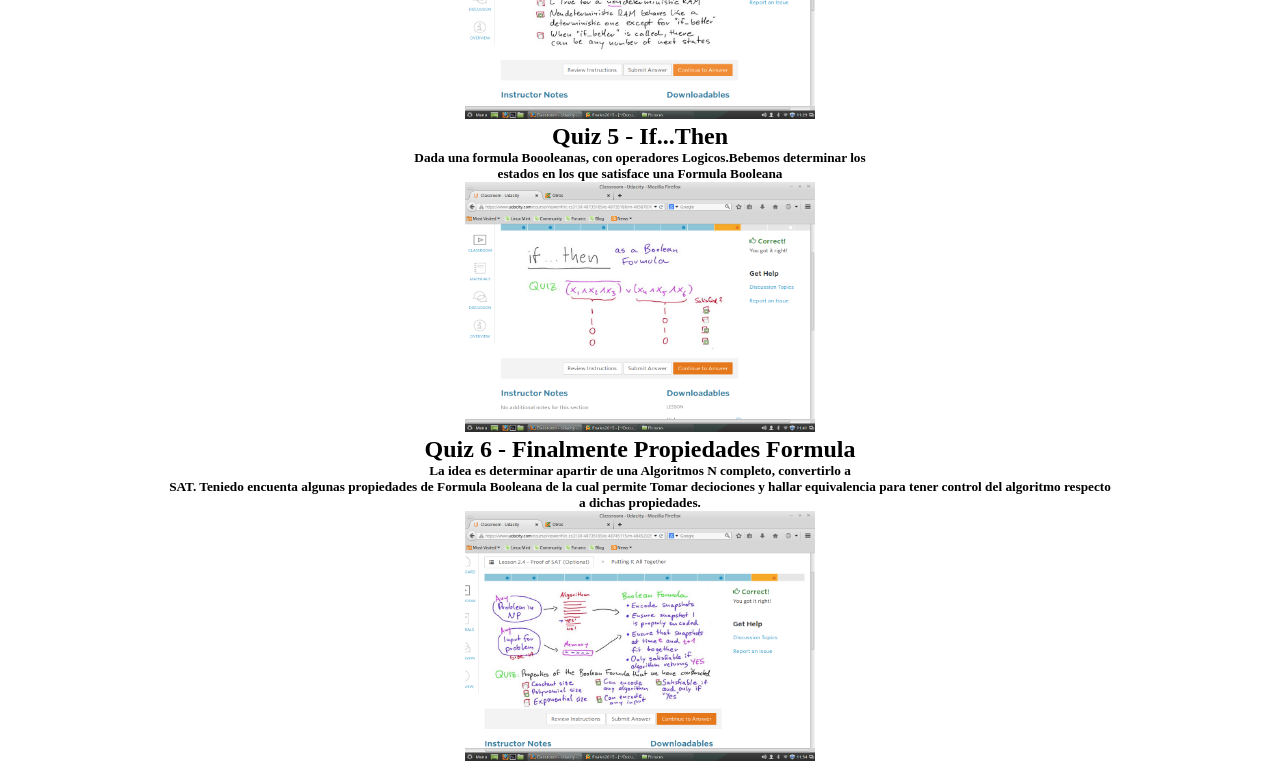
<file: Cap_2/4/Capitulo_2.4.html>
<!DOCTYPE html>
<html>
<head lang="en">
    <meta charset="UTF-8">
    <title> Capitulo 2 ->4</title>
        		<style type="text/css">

			* {
				margin:0px;
				padding:0px;
			}

			#header {
				margin:auto;
				width:500px;
				font-family:Arial, Helvetica, sans-serif;
			}

			ul, ol {
				list-style:none;
			}

			.nav > li {
				float:left;
			}

			.nav li a {
				background-color:#000;
				color:#fff;
				text-decoration:none;
				padding:10px 12px;
				display:block;
			}

			.nav li a:hover {
				background-color:#434343;
			}

			.nav li ul {
				display:none;
				position:absolute;
				min-width:140px;
			}

			.nav li:hover > ul {
				display:block;
			}

			.nav li ul li {
				position:relative;
			}

			.nav li ul li ul {
				right:-140px;
				top:0px;
			}

		</style>
</head>
<body>
<section><div id="header">
			<ul class="nav">
				<li><a href="../../index.html">Inicio</a></li>
				<li><a href="">Capitulo 1</a>
					<ul>
						<li><a href="../../Cap_1/1/Capitulo_1.1.html">Leccion 1.1</a></li>
						<li><a href="../../Cap_1/2/Capitulo_1.2.html">Leccion 1.2</a></li>
						<li><a href="../../Cap_1/3/Capitulo_1.3.html">Leccion 1.3</a></li>
						<li><a href="../../Cap_1/4/Capitulo_1.4.html">Leccion 1.4</a></li>
                        <li><a href="../../Cap_1/ProblemSet/ProblemSet1.html">Problem Set 1</a></li>
					</ul>
				</li>
                <li><a href="">Capitulo 2</a>
					<ul>
						<li><a href="../1/Capitulo_2.1.html">Leccion 2.1</a></li>
						<li><a href="../2/Capitulo_2.2.html">Leccion 2.2</a></li>
						<li><a href="../3/Capitulo_2.3.html">Leccion 2.3</a></li>
						<li><a href="Capitulo_2.4.html">Leccion 2.4</a>
							<ul>
                                <li><a href="#quiz-1">quiz 1</a></li>
                                <li><a href="#quiz-2">quiz 2</a></li>
                                <li><a href="#quiz-3">quiz 3</a></li>
                                <li><a href="#quiz-4">quiz 4</a></li>
                                <li><a href="#quiz-5">quiz 5</a></li>
                                <li><a href="#quiz-6">quiz 6</a></li>

                            </ul>
						</li>
                        <li><a href="../5/Capitulo_2.5.html">Leccion 2.5</a></li>
                        <li><a href="../ProblemSet2/ProblemSet2.html">Problem Set 2</a></li>
					</ul>
				</li>
				<li><a href="../../Applet/RandQS%20Time%20Plot.html">Applet</a></li>
				<li><a href="../../otros/otros.html">Otros</a></li>
			</ul>
		</div></section>
<br>
<br>
<br>
<section id="part1of1">
	<div id="cont" ALIGN=center >

		<h2> Comprobar SAT</h2>
		<hr>
		<hr>
		<br>
		<h3>
			Algunos Problemas de NP-Completos pueder ser Reducidos en tiempo Polinomial a SAT <br>
			Por medio de Tres Ideas.
			<br> Primero: Algunos problemas NP  pueden ser resueltos en Tiempo polinomial<br>
			por una RAM NO-Determinista
			<br>Segunda:Debe haber un algoritmo de tiempo polinomial usando -> If_Better <br>
			Tercera IDEA: Ver que algunos algoritmos pueden ser codificados como na formula Booleana.
			<br>
			<br>
			Teorema de Cook-Levis

		</h3>

		<section id="quiz-1">

			<h2> Quiz 1 -Algoritmos a Formula Booleana </h2>
			<h5>
				Determinar ciertas caracteristicas que tiene  en un instante  la memoria Ram<br>
				para problemas de NP, conociendo como  Parte de memoria de Lectura, de Programa y <br>
				el de escritura y lectura.
				<br>

			</h5>
			<IMG SRC="../../img/cap2/4/quiz1.png" WIDTH=350 HEIGHT=250 >

			<h4>

			</h4>
		</section>
		<section id="quiz-2">
			<h2> Quiz 2 -Formula especial Basica </h2>
			<h5>
				Bueno esta es una forma de establecer,ciertas propiedas que tiene una formula Booleana tan

				<br>extensa pero que en dado caso, se simplifica el analisis con tales Propiedades a formulas
				<br> tan especiales como esta:
			</h5>
			<IMG SRC="../../img/cap2/4/quiz2.png" WIDTH=350 HEIGHT=250 >

			<h4>

			</h4>
		</section>
		<section id="quiz-3">
			<h2> Quiz 3 - Propiedades de Formula Booleana</h2>
			<h5>
				Una de las cosas curiosas aqui, es ver como puedo expresar una gran formula booleana,<br>
				en cada una de los estados de la Memoeria RAM,teniedo las respectivas tres diviciones de memoria<br>
				y conociendo que cada parte de memoria contiene un numero de celdas, las que pueden almacer diferenctes <br>
				valores de variables en cada estado de memoria de forma polinomial.<br>



				<br>
				esta es lo ma importatante de mostrar el  Teorema de Cook-Levis.

			</h5>
			<IMG SRC="../../img/cap2/4/quiz3.png" WIDTH=350 HEIGHT=250 >

			<h4>

			</h4>

		</section>
		<section id="quiz-4">
			<h2> Quiz 4 -Numero de comunicaciones  </h2>
			<h5>
				Contruyecto una Formula Boolena.<br>
				Primero: Cada paso de tiempo de ejecucion del algoritmos sea un SNAPSHOTS<br>
				Segundo: Que el primer SNAPSHOTS represente mi primera linea de codigo: t=0<br>
				Tercero: Cada SNAPSHOTS encaje en el Siguiente SNAPSHOTS<br>
				Cuarto:  Que retorne "Yes", para determinar que el algoritmo satisface la Formula Booleana<br>
				<br>
				Por ultimo tenemos una serie de afirmaciones, la idea es identificar cuaes son verdaderas de
				<br> acuerdo con los conociemientos adquiridos
				<br>

			</h5>
			<IMG SRC="../../img/cap2/4/quiz4.png" WIDTH=350 HEIGHT=250 >

			<h4>

			</h4>
		</section>

		<section id="quiz-5">
			<h2> Quiz 5 - If...Then</h2>

			<h5>
				Dada una formula Boooleanas, con operadores Logicos.Bebemos determinar los
				<br>
				estados en los que satisface una Formula Booleana

			</h5>
			<IMG SRC="../../img/cap2/4/quiz5.png" WIDTH=350 HEIGHT=250 >

			<h4>

			</h4>
		</section>
			<section id="quiz-6">
			<h2> Quiz 6 - Finalmente Propiedades Formula</h2>

			<h5>
				La idea es determinar apartir de una Algoritmos N completo, convertirlo a <br>
				SAT. Teniedo encuenta algunas propiedades de Formula Booleana de la cual permite
				</b>
				Tomar deciociones y hallar equivalencia para tener control del algoritmo respecto<br>
				a dichas propiedades.
			</h5>
			<IMG SRC="../../img/cap2/4/quiz6.png" WIDTH=350 HEIGHT=250 >
			<h4>

			</h4>
		</section>
	</div>
</section>



    
</section>

</body>
</html>
</file>
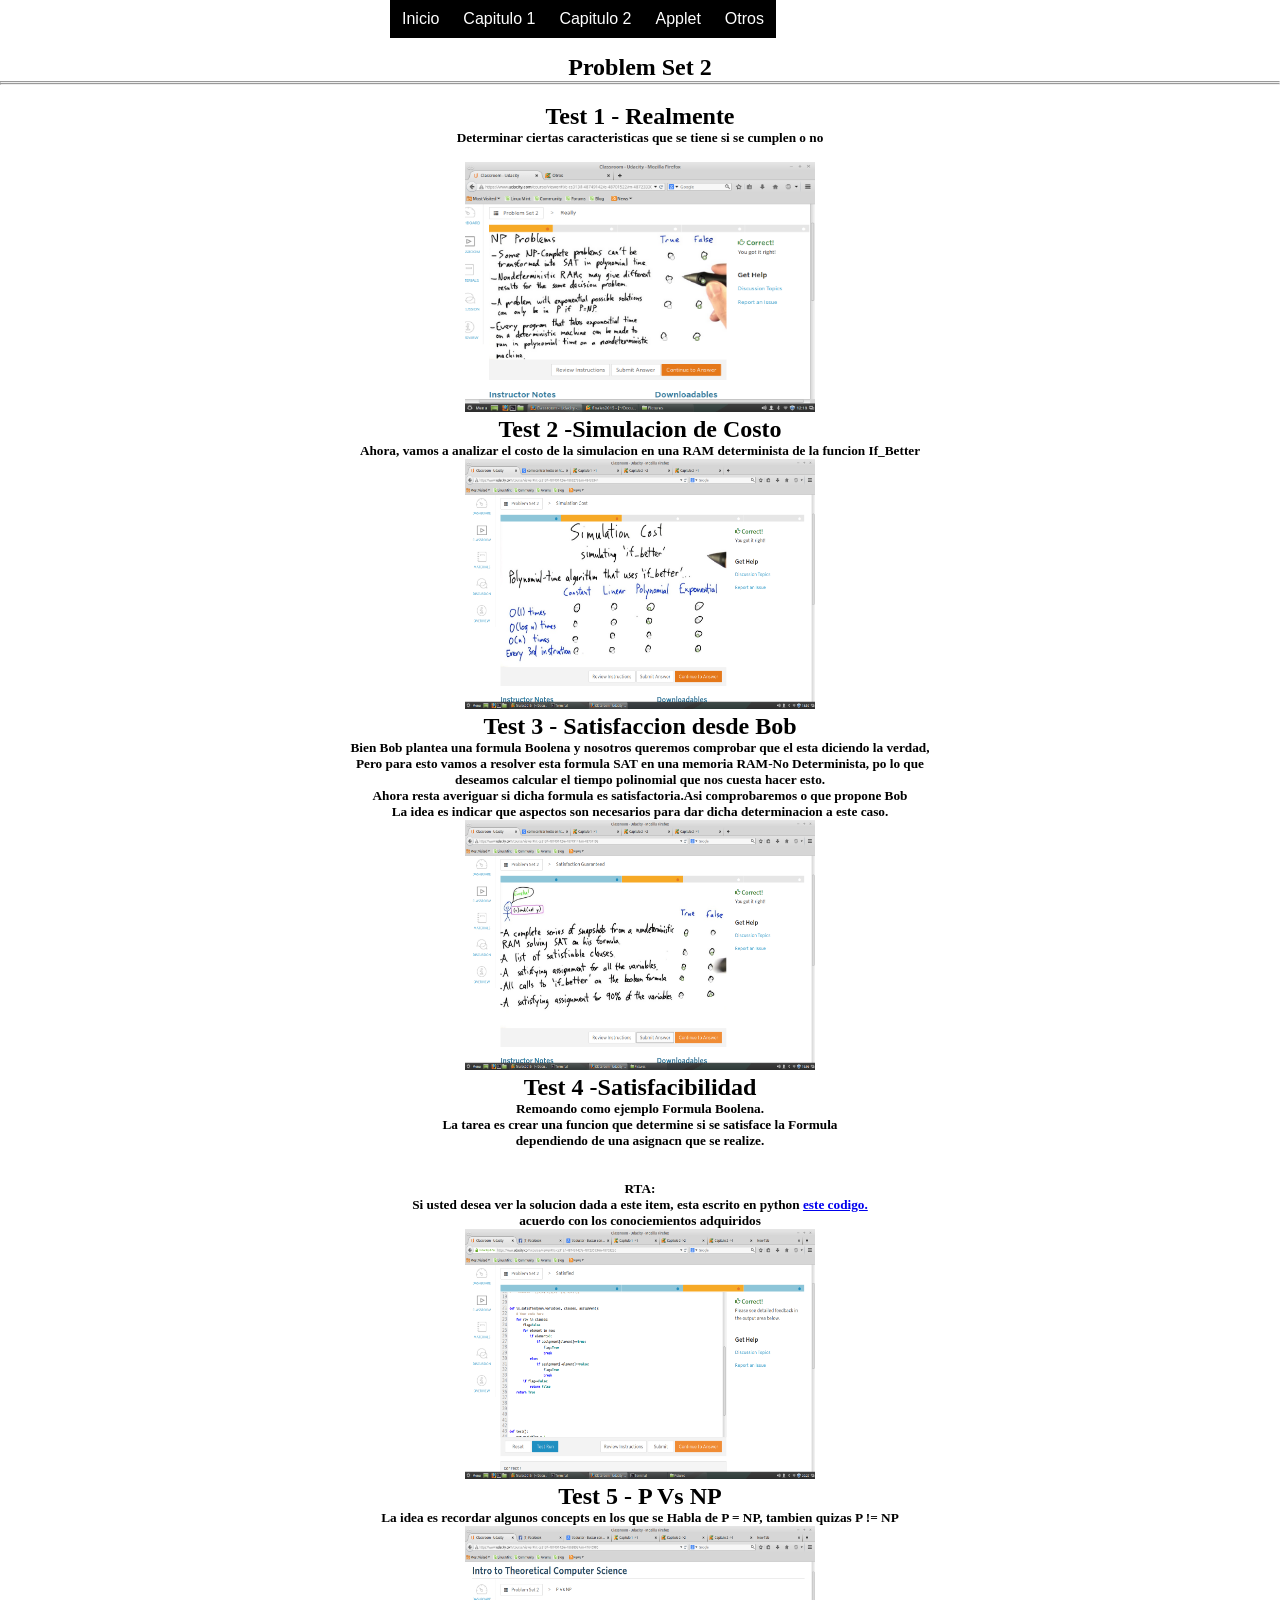
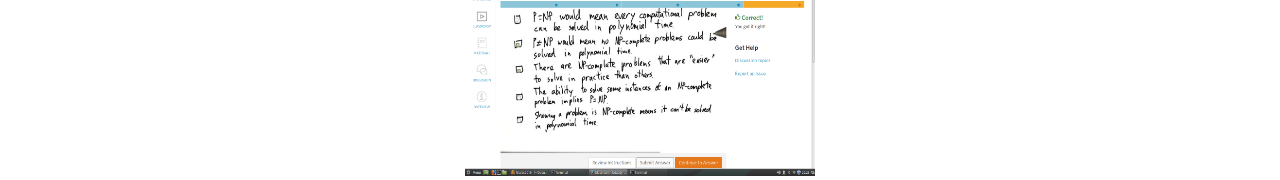
<file: Cap_2/ProblemSet2/ProblemSet2.html>
<!DOCTYPE html>
<html>
<head lang="en">
    <meta charset="UTF-8">
    <title> Problem Set2</title>
        		<style type="text/css">

			* {
				margin:0px;
				padding:0px;
			}

			#header {
				margin:auto;
				width:500px;
				font-family:Arial, Helvetica, sans-serif;
			}

			ul, ol {
				list-style:none;
			}

			.nav > li {
				float:left;
			}

			.nav li a {
				background-color:#000;
				color:#fff;
				text-decoration:none;
				padding:10px 12px;
				display:block;
			}

			.nav li a:hover {
				background-color:#434343;
			}

			.nav li ul {
				display:none;
				position:absolute;
				min-width:140px;
			}

			.nav li:hover > ul {
				display:block;
			}

			.nav li ul li {
				position:relative;
			}

			.nav li ul li ul {
				right:-140px;
				top:0px;
			}

		</style>
</head>
<body>
<section><div id="header">
			<ul class="nav">
				<li><a href="../../index.html">Inicio</a></li>
				<li><a href="">Capitulo 1</a>
					<ul>
						<li><a href="../../Cap_1/1/Capitulo_1.1.html">Leccion 1.1</a></li>
						<li><a href="../../Cap_1/2/Capitulo_1.2.html">Leccion 1.2</a></li>
						<li><a href="../../Cap_1/3/Capitulo_1.3.html">Leccion 1.3</a></li>
						<li><a href="../../Cap_1/4/Capitulo_1.4.html">Leccion 1.4</a></li>
                        <li><a href="../../Cap_1/ProblemSet/ProblemSet1.html">Problem Set 1</a></li>
					</ul>
				</li>
                <li><a href="">Capitulo 2</a>
					<ul>
						<li><a href="../1/Capitulo_2.1.html">Leccion 2.1</a></li>
						<li><a href="../2/Capitulo_2.2.html">Leccion 2.2</a></li>
						<li><a href="../3/Capitulo_2.3.html">Leccion 2.3</a></li>
						<li><a href="../4/Capitulo_2.4.html">Leccion 2.4</a></li>
                        <li><a href="../5/Capitulo_2.5.html">Leccion 2.5</a></li>
                        <li><a href="ProblemSet2.html">Problem Set 2</a>
							<ul>
                                <li><a href="#test-1">Test 1</a></li>
                                <li><a href="#test-2">Test 2</a></li>
                                <li><a href="#test-3">Test 3</a></li>
                                <li><a href="#test-4">Test 4</a></li>
                                <li><a href="#test-5">Test 5</a></li>
                            </ul>
						</li>

					</ul>
				</li>
				<li><a href="../../Applet/RandQS%20Time%20Plot.html">Applet</a></li>
				<li><a href="../../otros/otros.html">Otros</a></li>
			</ul>
		</div></section>
<br>
<br>
<br>
<section id="part1of1">
	<div id="cont" ALIGN=center >

		<h2> Problem Set 2</h2>
		<hr>
		<hr>
		<br>


		<section id="test-1">

			<h2> Test 1 - Realmente </h2>
			<h5>
				Determinar ciertas caracteristicas que se tiene si se cumplen o no<br>
				<br>
			</h5>
			<IMG SRC="../../img/cap2/ProblemSet2/test1.png" WIDTH=350 HEIGHT=250 >
			<h4>
			</h4>
		</section>
		<section id="test-2">
			<h2> Test 2 -Simulacion de Costo </h2>
			<h5>
				Ahora, vamos a analizar el costo de la simulacion en una RAM determinista de la funcion If_Better <br>


			</h5>
			<IMG SRC="../../img/cap2/ProblemSet2/test2.png" WIDTH=350 HEIGHT=250 >

			<h4>

			</h4>
		</section>
		<section id="test-3">
			<h2> Test 3 - Satisfaccion desde Bob</h2>
			<h5>
				Bien Bob plantea una formula Boolena y nosotros queremos comprobar que el esta diciendo la verdad,<br>
				Pero para esto vamos a resolver esta formula SAT en una memoria RAM-No Determinista, po lo que<br>
				deseamos calcular el tiempo polinomial que nos cuesta hacer esto. <br>
				Ahora resta averiguar si dicha formula es satisfactoria.Asi comprobaremos o que propone Bob <br>
				La idea es indicar que aspectos son necesarios para dar dicha determinacion a este caso. <br>

			</h5>
			<IMG SRC="../../img/cap2/ProblemSet2/test3.png" WIDTH=350 HEIGHT=250 >

			<h4>

			</h4>

		</section>
		<section id="test-4">
			<h2> Test 4 -Satisfacibilidad </h2>
			<h5>
				Remoando como ejemplo Formula Boolena.<br>
				La tarea es crear una funcion que determine si se satisface la Formula <br>
				dependiendo de una asignacn que se realize.<br>
				<br>
				<br>
				RTA:<br>

				Si usted desea ver la solucion dada a este item, esta escrito en python <a href="test4.py"> este codigo.</a>
				<br> acuerdo con los conociemientos adquiridos
				<br>

			</h5>
			<IMG SRC="../../img/cap2/ProblemSet2/test4.png" WIDTH=350 HEIGHT=250 >

			<h4>

			</h4>
		</section>
		<section id="test-5">
			<h2> Test 5 - P Vs NP</h2>

			<h5>
				La idea es recordar algunos concepts en los que se Habla de P = NP, tambien quizas P != NP
				<br>


			</h5>
			<IMG SRC="../../img/cap2/ProblemSet2/test5.png" WIDTH=350 HEIGHT=250 >

			<h4>

			</h4>
		</section>
	</div>
</section>

</body>
</html>
</file>
<file: extra/css/demo.css>
@font-face {
    font-family: 'BebasNeueRegular';
    src: url('fonts/BebasNeue-webfont.eot');
    src: url('fonts/BebasNeue-webfont.eot?#iefix') format('embedded-opentype'),
         url('fonts/BebasNeue-webfont.woff') format('woff'),
         url('fonts/BebasNeue-webfont.ttf') format('truetype'),
         url('fonts/BebasNeue-webfont.svg#BebasNeueRegular') format('svg');
    font-weight: normal;
    font-style: normal;
}
/* CSS reset */
body,div,dl,dt,dd,ul,ol,li,h1,h2,h3,h4,h5,h6,pre,form,fieldset,input,textarea,p,blockquote,th,td { 
	margin:0;
	padding:0;
}
html,body {
	margin:0;
	padding:0;
}
table {
	border-collapse:collapse;
	border-spacing:0;
}
fieldset,img { 
	border:0;
}
input{
	border:1px solid #b0b0b0;
	padding:3px 5px 4px;
	color:#979797;
	width:190px;
}
address,caption,cite,code,dfn,th,var {
	font-style:normal;
	font-weight:normal;
}
ol,ul {
	list-style:none;
}
caption,th {
	text-align:left;
}
h1,h2,h3,h4,h5,h6 {
	font-size:100%;
	font-weight:normal;
}
q:before,q:after {
	content:'';
}
abbr,acronym { border:0;
}
/* General Demo Style */
body{
	font-family: Constantia, Palatino, "Palatino Linotype", "Palatino LT STD", Georgia, serif;
	background: #000;
	font-weight: 400;
	font-size: 15px;
	color: #aa3e03;
	overflow-y: scroll;
	overflow-x: hidden;
}
.ie7 body{
	overflow:hidden;
}
a{
	color: #333;
	text-decoration: none;
}
.container{
	position: relative;
	text-align: center;
}
.clr{
	clear: both;
}
.container > header{
	padding: 30px 30px 10px 20px;
	margin: 0px 20px 10px 20px;
	position: relative;
	display: block;
	text-shadow: 1px 1px 1px rgba(0,0,0,0.2);
    text-align: left;
}
.container > header h1{
	font-family: 'BebasNeueRegular', 'Arial Narrow', Arial, sans-serif;
	font-size: 35px;
	line-height: 35px;
	position: relative;
	font-weight: 400;
	color: #fff;
	text-shadow: 1px 1px 1px rgba(0,0,0,0.3);
    padding: 0px 0px 5px 0px;
}
.container > header h1 span{

}
.container > header h2, p.info{
	font-size: 16px;
	font-style: italic;
	color: #f8f8f8;
	text-shadow: 1px 1px 1px rgba(0,0,0,0.6);
}
/* Header Style */
.codrops-top{
	font-family: Arial, sans-serif;
	line-height: 24px;
	font-size: 11px;
	width: 100%;
	background: #000;
	opacity: 0.9;
	text-transform: uppercase;
	z-index: 9999;
	position: relative;
	-moz-box-shadow: 1px 0px 2px #000;
	-webkit-box-shadow: 1px 0px 2px #000;
	box-shadow: 1px 0px 2px #000;
}
.codrops-top a{
	padding: 0px 10px;
	letter-spacing: 1px;
	color: #ddd;
	display: block;
	float: left;
}
.codrops-top a:hover{
	color: #fff;
}
.codrops-top span.right{
	float: right;
}
.codrops-top span.right a{
	float: none;
	display: inline;
}

p.codrops-demos{
	display: block;
	padding: 15px 0px;
}
p.codrops-demos a,
p.codrops-demos a.current-demo,
p.codrops-demos a.current-demo:hover{
    display: inline-block;
	border: 1px solid #6d0019;
	padding: 4px 10px 3px;
	font-size: 13px;
	line-height: 18px;
	margin: 2px 3px;
	font-weight: 800;
	-webkit-box-shadow: 0px 1px 1px rgba(0,0,0,0.1);
	-moz-box-shadow:0px 1px 1px rgba(0,0,0,0.1);
	box-shadow: 0px 1px 1px rgba(0,0,0,0.1);
	color:#fff;
	-webkit-border-radius: 5px;
	-moz-border-radius: 5px;
	border-radius: 5px;
	background: #a90329;
	background: -moz-linear-gradient(top, #a90329 0%, #8f0222 44%, #6d0019 100%);
	background: -webkit-gradient(linear, left top, left bottom, color-stop(0%,#a90329), color-stop(44%,#8f0222), color-stop(100%,#6d0019));
	background: -webkit-linear-gradient(top, #a90329 0%,#8f0222 44%,#6d0019 100%);
	background: -o-linear-gradient(top, #a90329 0%,#8f0222 44%,#6d0019 100%);
	background: -ms-linear-gradient(top, #a90329 0%,#8f0222 44%,#6d0019 100%);
	background: linear-gradient(top, #a90329 0%,#8f0222 44%,#6d0019 100%);
}
p.codrops-demos a:hover{
	background: #6d0019;
}
p.codrops-demos a:active{
	background: #6d0019;
	background: -moz-linear-gradient(top, #6d0019 0%, #8f0222 56%, #a90329 100%);
	background: -webkit-gradient(linear, left top, left bottom, color-stop(0%,#6d0019), color-stop(56%,#8f0222), color-stop(100%,#a90329));
	background: -webkit-linear-gradient(top, #6d0019 0%,#8f0222 56%,#a90329 100%);
	background: -o-linear-gradient(top, #6d0019 0%,#8f0222 56%,#a90329 100%);
	background: -ms-linear-gradient(top, #6d0019 0%,#8f0222 56%,#a90329 100%);
	background: linear-gradient(top, #6d0019 0%,#8f0222 56%,#a90329 100%);
	-webkit-box-shadow: 0px 1px 1px rgba(255,255,255,0.9);
	-moz-box-shadow:0px 1px 1px rgba(255,255,255,0.9);
	box-shadow: 0px 1px 1px rgba(255,255,255,0.9);
}
p.codrops-demos a.current-demo,
p.codrops-demos a.current-demo:hover{
	color: #A5727D;
	background: #6d0019;
}
/* Media Queries */
@media screen and (max-width: 767px) {
	.container > header{
		text-align: center;
	}
	p.codrops-demos {
		position: relative;
		top: auto;
		left: auto;
	}
}
</file>
<file: extra/css/style2.css>
.cb-slideshow,
.cb-slideshow:after {
    position: fixed;
    width: 100%;
    height: 100%;
    top: 0px;
    left: 0px;
    z-index: 0;
}
.cb-slideshow:after {
    content: '';
    background: transparent url(../images/pattern.png) repeat top left;
}
.cb-slideshow li span {
    width: 100%;
    height: 100%;
    position: absolute;
    top: 0px;
    left: 0px;
    color: transparent;
    background-size: cover;
    background-position: 50% 50%;
    background-repeat: none;
    opacity: 0;
    z-index: 0;
	-webkit-backface-visibility: hidden;
    -webkit-animation: imageAnimation 36s linear infinite 0s;
    -moz-animation: imageAnimation 36s linear infinite 0s;
    -o-animation: imageAnimation 36s linear infinite 0s;
    -ms-animation: imageAnimation 36s linear infinite 0s;
    animation: imageAnimation 36s linear infinite 0s;
}
.cb-slideshow li div {
    z-index: 1000;
    position: absolute;
    bottom: 10px;
    left: 0px;
    width: 100%;
    text-align: right;
    opacity: 0;
    -webkit-animation: titleAnimation 36s linear infinite 0s;
    -moz-animation: titleAnimation 36s linear infinite 0s;
    -o-animation: titleAnimation 36s linear infinite 0s;
    -ms-animation: titleAnimation 36s linear infinite 0s;
    animation: titleAnimation 36s linear infinite 0s;
}
.cb-slideshow li div h3 {
    font-family: 'BebasNeueRegular', 'Arial Narrow', Arial, sans-serif;
    font-size: 160px;
    padding: 0 30px;
    line-height: 120px;
    color: rgba(169,3,41, 0.8);
}
.cb-slideshow li:nth-child(1) span { background-image: url(../images/6.jpg) }
.cb-slideshow li:nth-child(2) span {
    background-image: url(../images/5.jpg);
    -webkit-animation-delay: 6s;
    -moz-animation-delay: 6s;
    -o-animation-delay: 6s;
    -ms-animation-delay: 6s;
    animation-delay: 6s;
}
.cb-slideshow li:nth-child(3) span {
    background-image: url(../images/4.jpg);
    -webkit-animation-delay: 12s;
    -moz-animation-delay: 12s;
    -o-animation-delay: 12s;
    -ms-animation-delay: 12s;
    animation-delay: 12s;
}
.cb-slideshow li:nth-child(4) span {
    background-image: url(../images/3.jpg);
    -webkit-animation-delay: 18s;
    -moz-animation-delay: 18s;
    -o-animation-delay: 18s;
    -ms-animation-delay: 18s;
    animation-delay: 18s;
}
.cb-slideshow li:nth-child(5) span {
    background-image: url(../images/2.jpg);
    -webkit-animation-delay: 24s;
    -moz-animation-delay: 24s;
    -o-animation-delay: 24s;
    -ms-animation-delay: 24s;
    animation-delay: 24s;
}
.cb-slideshow li:nth-child(6) span {
    background-image: url(../images/1.jpg);
    -webkit-animation-delay: 30s;
    -moz-animation-delay: 30s;
    -o-animation-delay: 30s;
    -ms-animation-delay: 30s;
    animation-delay: 30s;
}
.cb-slideshow li:nth-child(2) div {
    -webkit-animation-delay: 6s;
    -moz-animation-delay: 6s;
    -o-animation-delay: 6s;
    -ms-animation-delay: 6s;
    animation-delay: 6s;
}
.cb-slideshow li:nth-child(3) div {
    -webkit-animation-delay: 12s;
    -moz-animation-delay: 12s;
    -o-animation-delay: 12s;
    -ms-animation-delay: 12s;
    animation-delay: 12s;
}
.cb-slideshow li:nth-child(4) div {
    -webkit-animation-delay: 18s;
    -moz-animation-delay: 18s;
    -o-animation-delay: 18s;
    -ms-animation-delay: 18s;
    animation-delay: 18s;
}
.cb-slideshow li:nth-child(5) div {
    -webkit-animation-delay: 24s;
    -moz-animation-delay: 24s;
    -o-animation-delay: 24s;
    -ms-animation-delay: 24s;
    animation-delay: 24s;
}
.cb-slideshow li:nth-child(6) div {
    -webkit-animation-delay: 30s;
    -moz-animation-delay: 30s;
    -o-animation-delay: 30s;
    -ms-animation-delay: 30s;
    animation-delay: 30s;
}
@-webkit-keyframes imageAnimation { 
	0% {
	    opacity: 0;
	    -webkit-animation-timing-function: ease-in;
	}
	8% {
	    opacity: 1;
	    -webkit-transform: scale(1.05);
	    -webkit-animation-timing-function: ease-out;
	}
	17% {
	    opacity: 1;
	    -webkit-transform: scale(1.1) rotate(3deg);
	}
	25% {
	    opacity: 0;
	    -webkit-transform: scale(1.1) rotate(3deg);
	}
	100% { opacity: 0 }
}
@-moz-keyframes imageAnimation { 
	0% {
	    opacity: 0;
	    -moz-animation-timing-function: ease-in;
	}
	8% {
	    opacity: 1;
	    -moz-transform: scale(1.05);
	    -moz-animation-timing-function: ease-out;
	}
	17% {
	    opacity: 1;
	    -moz-transform: scale(1.1) rotate(3deg);
	}
	25% {
	    opacity: 0;
	    -moz-transform: scale(1.1) rotate(3deg);
	}
	100% { opacity: 0 }
}
@-o-keyframes imageAnimation { 
	0% {
	    opacity: 0;
	    -o-animation-timing-function: ease-in;
	}
	8% {
	    opacity: 1;
	    -o-transform: scale(1.05);
	    -o-animation-timing-function: ease-out;
	}
	17% {
	    opacity: 1;
	    -o-transform: scale(1.1) rotate(3deg);
	}
	25% {
	    opacity: 0;
	    -o-transform: scale(1.1) rotate(3deg);
	}
	100% { opacity: 0 }
}
@-ms-keyframes imageAnimation { 
	0% {
	    opacity: 0;
	    -ms-animation-timing-function: ease-in;
	}
	8% {
	    opacity: 1;
	    -ms-transform: scale(1.05);
	    -ms-animation-timing-function: ease-out;
	}
	17% {
	    opacity: 1;
	    -ms-transform: scale(1.1) rotate(3deg);
	}
	25% {
	    opacity: 0;
	    -ms-transform: scale(1.1) rotate(3deg);
	}
	100% { opacity: 0 }
}
@keyframes imageAnimation { 
	0% {
	    opacity: 0;
	    animation-timing-function: ease-in;
	}
	8% {
	    opacity: 1;
	    transform: scale(1.05);
	    animation-timing-function: ease-out;
	}
	17% {
	    opacity: 1;
	    transform: scale(1.1) rotate(3deg);
	}
	25% {
	    opacity: 0;
	    transform: scale(1.1) rotate(3deg);
	}
	100% { opacity: 0 }
}
@-webkit-keyframes titleAnimation { 
	0% {
	    opacity: 0;
	    -webkit-transform: translateX(200px);
	}
	8% {
	    opacity: 1;
	    -webkit-transform: translateX(0px);
	}
	17% {
	    opacity: 1;
	    -webkit-transform: translateX(0px);
	}
	19% {
	    opacity: 0;
	    -webkit-transform: translateX(-400px);
	}
	25% { opacity: 0 }
	100% { opacity: 0 }
}
@-moz-keyframes titleAnimation { 
	0% {
	    opacity: 0;
	    -moz-transform: translateX(200px);
	}
	8% {
	    opacity: 1;
	    -moz-transform: translateX(0px);
	}
	17% {
	    opacity: 1;
	    -moz-transform: translateX(0px);
	}
	19% {
	    opacity: 0;
	    -moz-transform: translateX(-400px);
	}
	25% { opacity: 0 }
	100% { opacity: 0 }
}
@-o-keyframes titleAnimation { 
	0% {
	    opacity: 0;
	    -o-transform: translateX(200px);
	}
	8% {
	    opacity: 1;
	    -o-transform: translateX(0px);
	}
	17% {
	    opacity: 1;
	    -o-transform: translateX(0px);
	}
	19% {
	    opacity: 0;
	    -o-transform: translateX(-400px);
	}
	25% { opacity: 0 }
	100% { opacity: 0 }
}
@-ms-keyframes titleAnimation { 
	0% {
	    opacity: 0;
	    -ms-transform: translateX(200px);
	}
	8% {
	    opacity: 1;
	    -ms-transform: translateX(0px);
	}
	17% {
	    opacity: 1;
	    -ms-transform: translateX(0px);
	}
	19% {
	    opacity: 0;
	    -ms-transform: translateX(-400px);
	}
	25% { opacity: 0 }
	100% { opacity: 0 }
}
@keyframes titleAnimation { 
	0% {
	    opacity: 0;
	    transform: translateX(200px);
	}
	8% {
	    opacity: 1;
	    transform: translateX(0px);
	}
	17% {
	    opacity: 1;
	    transform: translateX(0px);
	}
	19% {
	    opacity: 0;
	    transform: translateX(-400px);
	}
	25% { opacity: 0 }
	100% { opacity: 0 }
}
/* Show at least something when animations not supported */
.no-cssanimations .cb-slideshow li span{
	opacity: 1;
}
@media screen and (max-width: 1140px) { 
	.cb-slideshow li div h3 { font-size: 100px }
}
@media screen and (max-width: 600px) { 
	.cb-slideshow li div h3 { font-size: 50px }
}
</file>
